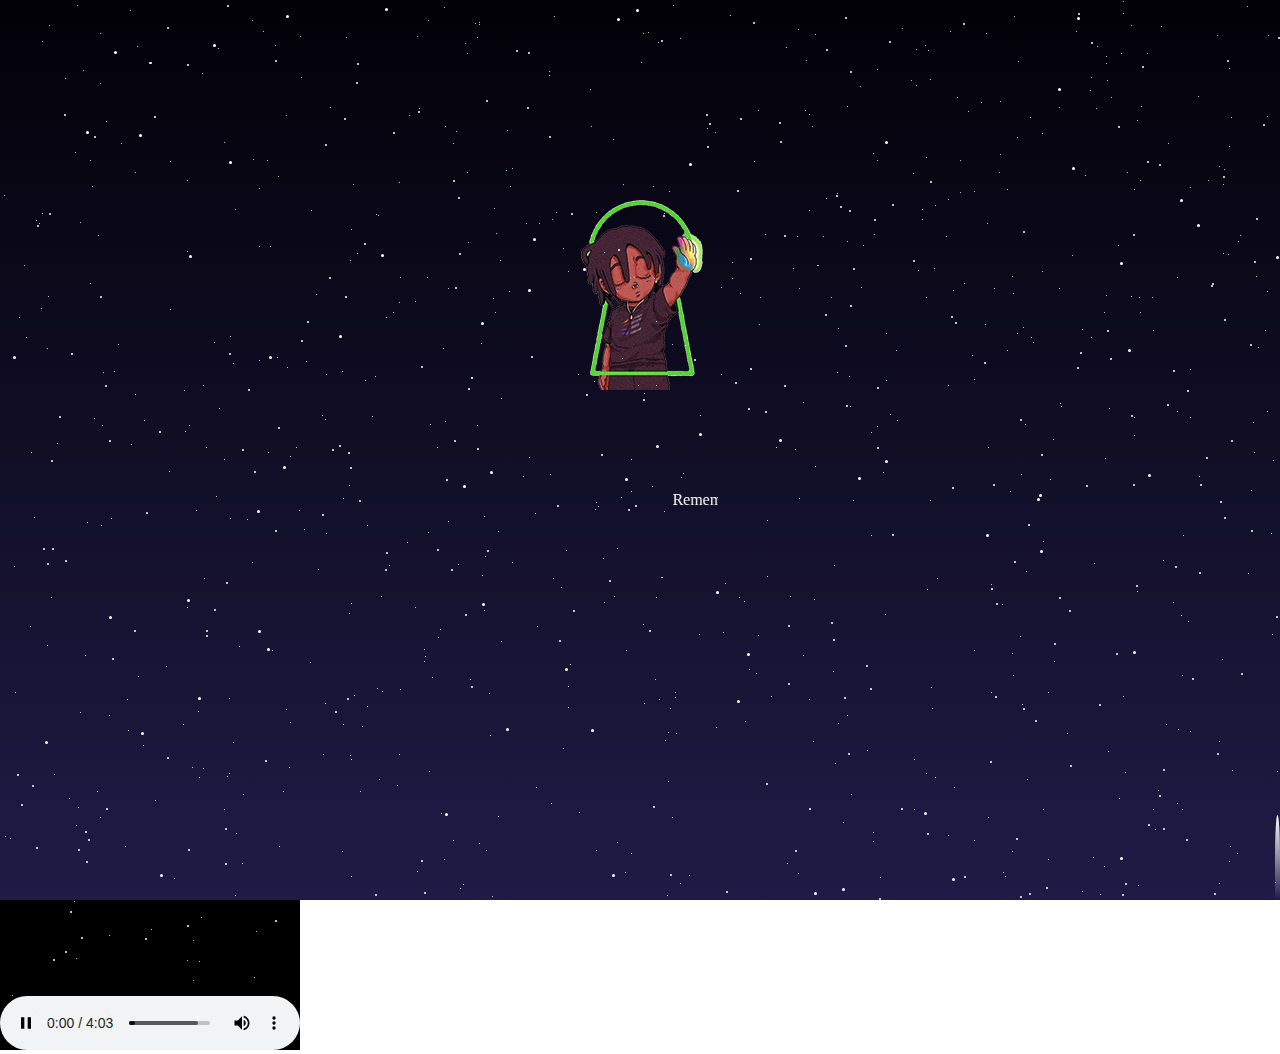
<file: index.html>
<!DOCTYPE html>
<html lang="en">
<head>
<meta charset="UTF-8">
<title>gang.sh</title>
<link href="files/style.css" rel="stylesheet">
<link rel="apple-touch-icon" sizes="180x180" href="/apple-touch-icon.png">
<link rel="icon" type="image/png" sizes="32x32" href="/favicon-32x32.png">
<link rel="icon" type="image/png" sizes="16x16" href="/favicon-16x16.png">
<link rel="manifest" href="/site.webmanifest">
<link rel="mask-icon" href="/safari-pinned-tab.svg" color="#5bbad5">
<meta name="apple-mobile-web-app-title" content="gang.sh">
<meta name="application-name" content="gang.sh">
<meta name="msapplication-TileColor" content="#00a300">
<meta name="theme-color" content="#ffffff">
</head>
<body translate="no">
<div class="container">
<div class="sky">
<div class="stars"></div>
 <div class="stars1"></div>
<div class="stars2"></div>
<div class="shooting-stars"></div>
</div>
<div class="center"> <div class="killFeed"> <img class="" src="files/Main.png" alt="Landing Image"> <div class="textMain"> <pre> <br><br><br><br> </pre> </div> </div> <div class="centerTxt"> <marquee class="centerTxt">Remember 2 Remember</marquee> <br> <br> </div> <br> <br><br><br><br><br><br><br><br> </div>
</div>

<embed src="files/sanguine_paradise_original.mp3" autostart="true" loop="true">
</body>
</html>
</file>
<file: files/style.css>
html {
  height: 100%;
}
html body {
  width: 100%;
  height: 100%;
  margin: 0;
      overflow:hidden;

}

.container {
  display: block;
  position: relative;
  width: 100%;
  height: 100%;
  background: linear-gradient(to bottom, #020107 0%, #201b46 100%);
}
.container .text {
  color: #FFF;
  position: absolute;
  top: 50%;
  right: 50%;
  margin: -10px -75px 0 0;
  font-size: 20px;
  font-family: sans-serif;
  font-weight: bold;
}

.stars {
  z-index: 10;
  width: 1px;
  height: 1px;
  border-radius: 50%;
  background: transparent;
  box-shadow: 2444px 43px #FFF , 2181px 775px #FFF , 807px 2405px #FFF , 1995px 2503px #FFF , 991px 584px #FFF , 1699px 2271px #FFF , 2108px 699px #FFF , 467px 172px #FFF , 1842px 856px #FFF , 1662px 1734px #FFF , 1766px 2013px #FFF , 1039px 1251px #FFF , 2366px 1470px #FFF , 39px 1786px #FFF , 1478px 1007px #FFF , 1467px 2120px #FFF , 1904px 555px #FFF , 1363px 2250px #FFF , 971px 2346px #FFF , 2179px 2054px #FFF , 1721px 1052px #FFF , 1723px 1470px #FFF , 1239px 1707px #FFF , 224px 142px #FFF , 689px 875px #FFF , 1396px 1759px #FFF , 399px 1896px #FFF , 1382px 856px #FFF , 955px 1702px #FFF , 641px 62px #FFF , 2534px 2494px #FFF , 1517px 1286px #FFF , 2127px 1183px #FFF , 2182px 1740px #FFF , 1417px 258px #FFF , 192px 1831px #FFF , 754px 161px #FFF , 76px 825px #FFF , 2352px 2197px #FFF , 259px 188px #FFF , 13px 2009px #FFF , 2122px 2400px #FFF , 1143px 1507px #FFF , 2503px 1156px #FFF , 1874px 2326px #FFF , 2334px 2242px #FFF , 380px 2286px #FFF , 1341px 1334px #FFF , 2397px 1076px #FFF , 296px 447px #FFF , 159px 2468px #FFF , 1655px 2513px #FFF , 2089px 165px #FFF , 128px 2209px #FFF , 2141px 1575px #FFF , 931px 1262px #FFF , 1398px 1248px #FFF , 2039px 143px #FFF , 2099px 168px #FFF , 873px 841px #FFF , 2236px 408px #FFF , 1958px 1506px #FFF , 1701px 606px #FFF , 537px 1591px #FFF , 2478px 958px #FFF , 1791px 1733px #FFF , 817px 265px #FFF , 81px 1141px #FFF , 1634px 1386px #FFF , 1512px 855px #FFF , 1293px 2371px #FFF , 366px 2339px #FFF , 1865px 971px #FFF , 314px 1596px #FFF , 1543px 1145px #FFF , 453px 1196px #FFF , 1953px 1039px #FFF , 354px 1445px #FFF , 1353px 351px #FFF , 696px 2356px #FFF , 1139px 297px #FFF , 1584px 1819px #FFF , 934px 268px #FFF , 803px 655px #FFF , 1168px 143px #FFF , 1946px 1701px #FFF , 39px 2103px #FFF , 798px 1708px #FFF , 317px 2455px #FFF , 1496px 2539px #FFF , 279px 1027px #FFF , 2045px 2539px #FFF , 626px 1639px #FFF , 5px 836px #FFF , 1742px 314px #FFF , 1742px 821px #FFF , 2557px 1597px #FFF , 544px 1252px #FFF , 385px 1043px #FFF , 2096px 1534px #FFF , 475px 23px #FFF , 2214px 2394px #FFF , 1175px 2156px #FFF , 2451px 2342px #FFF , 1960px 2006px #FFF , 311px 1278px #FFF , 733px 1303px #FFF , 795px 1001px #FFF , 573px 1401px #FFF , 1996px 65px #FFF , 2112px 203px #FFF , 2105px 2061px #FFF , 482px 575px #FFF , 2139px 1421px #FFF , 1480px 1956px #FFF , 51px 1235px #FFF , 404px 1104px #FFF , 928px 50px #FFF , 1644px 1922px #FFF , 448px 521px #FFF , 913px 173px #FFF , 34px 2318px #FFF , 2532px 893px #FFF , 700px 2546px #FFF , 224px 459px #FFF , 252px 1251px #FFF , 768px 1829px #FFF , 2084px 1633px #FFF , 284px 2534px #FFF , 1072px 255px #FFF , 1800px 1044px #FFF , 665px 1017px #FFF , 2092px 2503px #FFF , 1742px 481px #FFF , 1631px 580px #FFF , 827px 1958px #FFF , 2071px 130px #FFF , 628px 2512px #FFF , 1362px 730px #FFF , 1730px 2367px #FFF , 455px 1128px #FFF , 1636px 1554px #FFF , 598px 2546px #FFF , 773px 2400px #FFF , 111px 518px #FFF , 1697px 570px #FFF , 667px 2083px #FFF , 2272px 864px #FFF , 2093px 746px #FFF , 1497px 1592px #FFF , 2346px 667px #FFF , 1390px 191px #FFF , 408px 1350px #FFF , 1728px 1294px #FFF , 1459px 1338px #FFF , 761px 2392px #FFF , 614px 1235px #FFF , 1902px 280px #FFF , 131px 444px #FFF , 657px 1751px #FFF , 1208px 907px #FFF , 2254px 128px #FFF , 2538px 2394px #FFF , 567px 1338px #FFF , 1484px 216px #FFF , 2292px 867px #FFF , 905px 2198px #FFF , 1791px 1545px #FFF , 1826px 2529px #FFF , 574px 2433px #FFF , 9px 1572px #FFF , 2493px 2527px #FFF , 1308px 1116px #FFF , 444px 859px #FFF , 748px 922px #FFF , 1471px 2254px #FFF , 2391px 2027px #FFF , 1656px 387px #FFF , 1254px 1836px #FFF , 429px 771px #FFF , 587px 2083px #FFF , 1751px 1588px #FFF , 432px 1640px #FFF , 1971px 961px #FFF , 2167px 2276px #FFF , 1450px 1406px #FFF , 988px 1145px #FFF , 2219px 1112px #FFF , 440px 1217px #FFF , 805px 1700px #FFF , 183px 724px #FFF , 1617px 2155px #FFF , 1606px 2254px #FFF , 1338px 399px #FFF , 1139px 1235px #FFF , 116px 1018px #FFF , 2288px 2053px #FFF , 1977px 166px #FFF , 39px 1566px #FFF , 2100px 1197px #FFF , 953px 290px #FFF , 1362px 794px #FFF , 1162px 2554px #FFF , 1060px 403px #FFF , 1681px 308px #FFF , 1358px 1450px #FFF , 985px 324px #FFF , 1111px 941px #FFF , 1246px 2479px #FFF , 2212px 2392px #FFF , 959px 1994px #FFF , 1796px 865px #FFF , 1434px 220px #FFF , 1798px 2500px #FFF , 1322px 1515px #FFF , 1607px 642px #FFF , 1023px 1498px #FFF , 1328px 1190px #FFF , 1284px 2399px #FFF , 489px 693px #FFF , 799px 288px #FFF , 1196px 2190px #FFF , 1459px 2537px #FFF , 1155px 829px #FFF , 51px 2232px #FFF , 1119px 2113px #FFF , 154px 2266px #FFF , 1742px 2262px #FFF , 744px 2472px #FFF , 1490px 2303px #FFF , 1362px 1998px #FFF , 889px 2218px #FFF , 2530px 988px #FFF , 2301px 1530px #FFF , 1700px 1700px #FFF , 1982px 2413px #FFF , 856px 2457px #FFF , 2421px 2032px #FFF , 1598px 2359px #FFF , 2524px 290px #FFF , 1672px 144px #FFF , 2075px 2497px #FFF , 463px 884px #FFF , 352px 2066px #FFF , 1109px 1493px #FFF , 1902px 307px #FFF , 833px 671px #FFF , 440px 2462px #FFF , 130px 10px #FFF , 1441px 1472px #FFF , 1537px 1057px #FFF , 493px 298px #FFF , 2223px 2019px #FFF , 1888px 2244px #FFF , 432px 677px #FFF , 389px 565px #FFF , 1106px 2006px #FFF , 2495px 1484px #FFF , 1207px 1560px #FFF , 1430px 1210px #FFF , 2488px 2534px #FFF , 2407px 1356px #FFF , 560px 1806px #FFF , 2532px 2086px #FFF , 294px 2188px #FFF , 1003px 2294px #FFF , 1443px 1406px #FFF , 1954px 2389px #FFF , 1691px 858px #FFF , 1536px 2104px #FFF , 1708px 801px #FFF , 2052px 893px #FFF , 1465px 1580px #FFF , 372px 2244px #FFF , 1050px 479px #FFF , 1699px 1211px #FFF , 886px 380px #FFF , 1014px 16px #FFF , 877px 426px #FFF , 2265px 1959px #FFF , 815px 466px #FFF , 1296px 2411px #FFF , 2001px 410px #FFF , 1841px 405px #FFF , 833px 1963px #FFF , 547px 1668px #FFF , 1608px 2395px #FFF , 526px 223px #FFF , 1487px 1367px #FFF , 229px 773px #FFF , 668px 732px #FFF , 975px 1250px #FFF , 1190px 1422px #FFF , 2304px 565px #FFF , 1117px 1343px #FFF , 213px 1173px #FFF , 1142px 1451px #FFF , 2517px 2237px #FFF , 614px 334px #FFF , 1377px 39px #FFF , 1054px 2127px #FFF , 1273px 1150px #FFF , 189px 425px #FFF , 1070px 1749px #FFF , 111px 1326px #FFF , 826px 198px #FFF , 1217px 35px #FFF , 2296px 1802px #FFF , 1915px 481px #FFF , 1002px 604px #FFF , 1929px 2485px #FFF , 1012px 851px #FFF , 2361px 2265px #FFF , 182px 1242px #FFF , 2093px 525px #FFF , 1431px 1895px #FFF , 1791px 2059px #FFF , 1978px 2130px #FFF , 83px 2511px #FFF , 1238px 241px #FFF , 2531px 1036px #FFF , 425px 2228px #FFF , 2284px 2392px #FFF , 1722px 2228px #FFF , 2092px 454px #FFF , 727px 1569px #FFF , 526px 2221px #FFF , 2316px 420px #FFF , 430px 424px #FFF , 1593px 91px #FFF , 935px 205px #FFF , 378px 1226px #FFF , 370px 2532px #FFF , 77px 5px #FFF , 629px 1811px #FFF , 1031px 337px #FFF , 2054px 1820px #FFF , 2326px 233px #FFF , 2374px 367px #FFF , 2482px 2549px #FFF , 2127px 2181px #FFF , 1905px 2351px #FFF , 1435px 97px #FFF , 1176px 1897px #FFF , 1106px 56px #FFF , 1364px 1028px #FFF , 462px 2056px #FFF , 321px 934px #FFF , 2377px 2090px #FFF , 389px 1189px #FFF , 1710px 1974px #FFF , 2527px 1427px #FFF , 1335px 438px #FFF , 1601px 423px #FFF , 1339px 834px #FFF , 1930px 1212px #FFF , 1379px 583px #FFF , 1685px 1744px #FFF , 1802px 1172px #FFF , 261px 2488px #FFF , 1664px 1157px #FFF , 1813px 2256px #FFF , 2559px 1247px #FFF , 1968px 1840px #FFF , 41px 308px #FFF , 1514px 1320px #FFF , 1756px 2203px #FFF , 1444px 1366px #FFF , 1186px 1632px #FFF , 1447px 2419px #FFF , 931px 687px #FFF , 1018px 2541px #FFF , 86px 1809px #FFF , 2411px 946px #FFF , 437px 447px #FFF , 1222px 659px #FFF , 282px 2224px #FFF , 1889px 1302px #FFF , 15px 692px #FFF , 634px 1648px #FFF , 728px 2509px #FFF , 873px 1591px #FFF , 56px 1399px #FFF , 1048px 692px #FFF , 128px 1703px #FFF , 1784px 2026px #FFF , 1586px 1691px #FFF , 1111px 1792px #FFF , 1474px 1132px #FFF , 1912px 1650px #FFF , 1540px 838px #FFF , 1387px 1523px #FFF , 1219px 166px #FFF , 381px 596px #FFF , 1090px 90px #FFF , 236px 833px #FFF , 867px 750px #FFF , 1480px 2092px #FFF , 1247px 1845px #FFF , 2223px 67px #FFF , 1489px 1465px #FFF , 1871px 198px #FFF , 740px 2203px #FFF , 1118px 245px #FFF , 1818px 1254px #FFF , 1690px 1140px #FFF , 846px 1522px #FFF , 2490px 562px #FFF , 1771px 246px #FFF , 1274px 1852px #FFF , 2113px 695px #FFF , 832px 2432px #FFF , 2360px 2447px #FFF , 1336px 1580px #FFF , 1830px 384px #FFF , 1373px 1623px #FFF , 283px 791px #FFF , 1687px 1695px #FFF , 61px 1955px #FFF , 975px 2417px #FFF , 1127px 1530px #FFF , 308px 2556px #FFF , 492px 1597px #FFF , 790px 596px #FFF , 1329px 2089px #FFF , 1636px 2369px #FFF , 2286px 1418px #FFF , 1033px 342px #FFF , 1887px 1783px #FFF , 466px 1597px #FFF , 68px 1302px #FFF , 1753px 1968px #FFF , 767px 576px #FFF , 1234px 1148px #FFF , 1550px 843px #FFF , 831px 1411px #FFF , 57px 443px #FFF , 967px 2217px #FFF , 458px 1861px #FFF , 554px 1783px #FFF , 254px 977px #FFF , 1319px 470px #FFF , 56px 1534px #FFF , 1319px 1428px #FFF , 357px 1576px #FFF , 1030px 117px #FFF , 1642px 2369px #FFF , 2179px 1424px #FFF , 2086px 1459px #FFF , 1465px 1080px #FFF , 2090px 55px #FFF , 1580px 1370px #FFF , 918px 270px #FFF , 1992px 1317px #FFF , 1197px 912px #FFF , 10px 2550px #FFF , 1188px 621px #FFF , 2504px 2060px #FFF , 948px 835px #FFF , 2210px 1605px #FFF , 2157px 2290px #FFF , 306px 361px #FFF , 1181px 615px #FFF , 1129px 1159px #FFF , 2249px 1170px #FFF , 559px 920px #FFF , 566px 2214px #FFF , 1242px 1633px #FFF , 850px 2290px #FFF , 805px 110px #FFF , 1073px 2320px #FFF , 1663px 220px #FFF , 1909px 132px #FFF , 443px 348px #FFF , 570px 664px #FFF , 1425px 872px #FFF , 203px 768px #FFF , 1942px 278px #FFF , 2299px 2485px #FFF , 857px 1146px #FFF , 1011px 1412px #FFF , 1104px 866px #FFF , 569px 1601px #FFF , 362px 726px #FFF , 1273px 905px #FFF , 2071px 962px #FFF , 2215px 2148px #FFF , 1840px 462px #FFF , 551px 988px #FFF , 2300px 506px #FFF , 2149px 736px #FFF , 2348px 987px #FFF , 1852px 850px #FFF , 415px 607px #FFF , 883px 472px #FFF , 2014px 1780px #FFF , 1185px 1597px #FFF , 309px 1152px #FFF , 2348px 870px #FFF , 818px 1730px #FFF , 1664px 2380px #FFF , 40px 1067px #FFF , 1137px 120px #FFF , 953px 1659px #FFF , 2289px 610px #FFF , 996px 2494px #FFF , 781px 2041px #FFF , 1227px 2382px #FFF , 1418px 864px #FFF , 2421px 1296px #FFF , 2477px 313px #FFF , 551px 2280px #FFF , 654px 2378px #FFF , 89px 1811px #FFF , 864px 1320px #FFF , 815px 1839px #FFF , 2040px 1337px #FFF , 259px 360px #FFF , 109px 1071px #FFF , 1702px 1980px #FFF , 1950px 1675px #FFF , 2378px 516px #FFF , 706px 1670px #FFF , 835px 2198px #FFF , 782px 1554px #FFF , 1167px 1768px #FFF , 207px 2406px #FFF , 1005px 876px #FFF , 2021px 2543px #FFF , 30px 626px #FFF , 2339px 1488px #FFF , 672px 344px #FFF , 1938px 1632px #FFF , 169px 471px #FFF , 974px 379px #FFF , 481px 343px #FFF , 549px 75px #FFF , 2449px 1086px #FFF , 1328px 1700px #FFF , 1194px 2064px #FFF , 633px 1535px #FFF , 286px 1667px #FFF , 2145px 778px #FFF , 873px 832px #FFF , 2305px 1317px #FFF , 188px 1619px #FFF , 924px 943px #FFF , 894px 1129px #FFF , 2395px 122px #FFF , 413px 2428px #FFF , 1150px 1989px #FFF , 2360px 1290px #FFF , 2404px 909px #FFF , 1982px 2550px #FFF , 160px 1601px #FFF , 1635px 921px #FFF , 1007px 189px #FFF , 243px 2021px #FFF , 23px 1059px #FFF , 1485px 2249px #FFF , 216px 496px #FFF , 2422px 2128px #FFF , 1085px 175px #FFF , 2446px 1948px #FFF , 207px 1246px #FFF , 978px 962px #FFF , 2415px 953px #FFF , 2274px 1458px #FFF , 721px 1301px #FFF , 610px 987px #FFF , 2156px 2302px #FFF , 367px 1781px #FFF , 1693px 2367px #FFF , 237px 2399px #FFF , 926px 773px #FFF , 2264px 2134px #FFF , 1719px 1698px #FFF , 1416px 918px #FFF , 834px 1626px #FFF , 327px 2084px #FFF , 2142px 2016px #FFF , 1951px 1280px #FFF , 1155px 1748px #FFF , 2327px 1453px #FFF , 2393px 2085px #FFF , 2043px 1173px #FFF , 1247px 6px #FFF , 1333px 1055px #FFF , 2200px 1259px #FFF , 758px 635px #FFF , 331px 2084px #FFF , 272px 650px #FFF , 1600px 1509px #FFF , 2248px 856px #FFF , 2537px 743px #FFF , 933px 978px #FFF , 1456px 1895px #FFF , 47px 348px #FFF , 2018px 1133px #FFF , 1389px 1618px #FFF , 2321px 448px #FFF , 815px 34px #FFF , 1694px 2201px #FFF , 1003px 872px #FFF , 1749px 148px #FFF , 530px 2294px #FFF , 730px 15px #FFF , 2260px 560px #FFF , 600px 1918px #FFF , 2296px 7px #FFF , 1041px 2452px #FFF , 1941px 1851px #FFF , 2432px 1509px #FFF , 624px 1462px #FFF , 235px 2133px #FFF , 1567px 558px #FFF , 386px 317px #FFF , 1573px 1844px #FFF , 286px 1847px #FFF , 1232px 770px #FFF , 569px 1184px #FFF , 512px 168px #FFF , 253px 1410px #FFF , 424px 649px #FFF , 1141px 2287px #FFF , 884px 1743px #FFF , 738px 982px #FFF , 1991px 1453px #FFF , 135px 172px #FFF , 664px 2335px #FFF , 1108px 751px #FFF , 2285px 2282px #FFF , 1813px 527px #FFF , 648px 32px #FFF , 482px 1806px #FFF , 83px 1872px #FFF , 2258px 1883px #FFF , 2036px 132px #FFF , 158px 2010px #FFF , 326px 533px #FFF , 1102px 2200px #FFF , 2493px 2024px #FFF , 1947px 649px #FFF , 1975px 1643px #FFF , 293px 2551px #FFF , 1790px 1649px #FFF , 1954px 1635px #FFF , 2552px 660px #FFF , 1531px 794px #FFF , 2227px 559px #FFF , 1830px 2091px #FFF , 394px 2253px #FFF , 1053px 439px #FFF , 1610px 100px #FFF , 253px 159px #FFF , 2012px 701px #FFF , 399px 2147px #FFF , 1716px 594px #FFF , 2117px 131px #FFF , 1387px 1936px #FFF , 199px 777px #FFF , 2028px 825px #FFF , 596px 502px #FFF , 1426px 647px #FFF , 2196px 659px #FFF , 412px 1091px #FFF , 1605px 2484px #FFF , 806px 60px #FFF , 219px 408px #FFF , 998px 2559px #FFF , 330px 2535px #FFF , 166px 2012px #FFF , 780px 996px #FFF , 2254px 2380px #FFF , 410px 920px #FFF , 591px 126px #FFF , 2483px 1151px #FFF , 812px 1259px #FFF , 2209px 350px #FFF , 1080px 1326px #FFF , 2254px 1609px #FFF , 100px 1174px #FFF , 2211px 768px #FFF , 1169px 2070px #FFF , 145px 1535px #FFF , 2223px 1753px #FFF , 66px 2103px #FFF , 1627px 656px #FFF , 1262px 1447px #FFF , 551px 803px #FFF , 758px 2092px #FFF , 1720px 2245px #FFF , 1397px 1514px #FFF , 2191px 861px #FFF , 1815px 1356px #FFF , 1898px 1780px #FFF , 96px 1605px #FFF , 1540px 1874px #FFF , 184px 390px #FFF , 2451px 1471px #FFF , 1461px 2272px #FFF , 557px 1688px #FFF , 128px 730px #FFF , 2215px 1264px #FFF , 1340px 1625px #FFF , 1376px 427px #FFF , 326px 374px #FFF , 2545px 1212px #FFF , 700px 1132px #FFF , 423px 1360px #FFF , 319px 1496px #FFF , 990px 1556px #FFF , 1936px 25px #FFF , 1960px 1560px #FFF , 568px 1331px #FFF , 2084px 1654px #FFF , 1231px 117px #FFF , 1423px 1156px #FFF , 1871px 348px #FFF , 2368px 545px #FFF , 1698px 533px #FFF , 2133px 264px #FFF , 1376px 161px #FFF , 397px 2142px #FFF , 905px 2111px #FFF , 739px 597px #FFF , 2065px 847px #FFF , 644px 1593px #FFF , 2203px 1413px #FFF , 1091px 1583px #FFF , 911px 80px #FFF , 288px 1038px #FFF , 1411px 917px #FFF , 1683px 551px #FFF , 963px 1572px #FFF , 1939px 70px #FFF , 1327px 216px #FFF , 72px 2073px #FFF , 2219px 2155px #FFF , 579px 812px #FFF , 1424px 2404px #FFF , 2478px 2344px #FFF , 1741px 2153px #FFF , 1591px 826px #FFF , 2391px 498px #FFF , 1090px 1845px #FFF , 2268px 1178px #FFF , 1396px 244px #FFF , 994px 288px #FFF , 308px 1666px #FFF , 1323px 1240px #FFF , 2106px 961px #FFF , 1338px 1538px #FFF , 336px 1438px #FFF , 1473px 1564px #FFF , 2180px 1106px #FFF , 1240px 235px #FFF , 1329px 2365px #FFF , 1686px 1676px #FFF , 54px 1792px #FFF , 600px 1211px #FFF , 1100px 894px #FFF , 968px 111px #FFF , 1619px 2430px #FFF , 258px 2430px #FFF , 580px 1890px #FFF , 1523px 2397px #FFF , 604px 602px #FFF , 2010px 2280px #FFF , 1532px 1865px #FFF , 1430px 920px #FFF , 429px 1975px #FFF , 685px 1844px #FFF , 1819px 2249px #FFF , 1899px 1543px #FFF , 2090px 847px #FFF , 293px 1278px #FFF , 914px 759px #FFF , 1340px 2061px #FFF , 2377px 2530px #FFF , 1105px 458px #FFF , 1086px 2273px #FFF , 717px 1100px #FFF , 1829px 1582px #FFF , 1999px 296px #FFF , 913px 1821px #FFF , 756px 1886px #FFF , 2397px 234px #FFF , 670px 708px #FFF , 12px 2258px #FFF , 1449px 281px #FFF , 1045px 2060px #FFF , 1152px 297px #FFF , 674px 1797px #FFF , 2115px 1439px #FFF , 444px 7px #FFF , 2543px 2118px #FFF , 589px 2012px #FFF , 2553px 1399px #FFF , 53px 2499px #FFF , 1890px 1800px #FFF , 258px 1660px #FFF , 465px 1521px #FFF , 2269px 598px #FFF , 801px 1737px #FFF , 376px 214px #FFF , 1378px 1519px #FFF , 2294px 1541px #FFF , 1833px 2430px #FFF , 1820px 1166px #FFF , 498px 531px #FFF , 902px 28px #FFF , 2107px 96px #FFF , 2141px 1963px #FFF , 1714px 911px #FFF , 627px 2493px #FFF , 1632px 1685px #FFF , 2542px 1522px #FFF , 1519px 1091px #FFF , 2520px 2124px #FFF , 550px 474px #FFF , 2529px 2169px #FFF , 405px 966px #FFF , 1909px 567px #FFF , 2496px 1251px #FFF , 2085px 1509px #FFF , 2023px 2503px #FFF , 2355px 1419px #FFF , 495px 2098px #FFF , 2176px 1824px #FFF , 2551px 1814px #FFF , 2155px 1101px #FFF , 2051px 2553px #FFF , 2356px 2015px #FFF , 315px 1436px #FFF , 1656px 441px #FFF , 356px 1809px #FFF , 2446px 107px #FFF , 962px 1989px #FFF , 2470px 577px #FFF , 1697px 1221px #FFF , 1512px 593px #FFF , 883px 1030px #FFF , 286px 709px #FFF , 2166px 1852px #FFF , 1475px 558px #FFF , 318px 569px #FFF , 1780px 1848px #FFF , 1398px 1464px #FFF , 1493px 1708px #FFF , 1286px 2517px #FFF , 2504px 53px #FFF , 25px 1250px #FFF , 1035px 2366px #FFF , 1709px 1538px #FFF , 487px 1181px #FFF , 2495px 835px #FFF , 675px 697px #FFF , 544px 1221px #FFF , 392px 2504px #FFF , 1327px 564px #FFF , 2013px 1287px #FFF , 568px 686px #FFF , 351px 876px #FFF , 565px 2141px #FFF , 668px 311px #FFF , 1955px 2000px #FFF , 2240px 1387px #FFF , 1520px 1238px #FFF , 1777px 1854px #FFF , 509px 2089px #FFF , 2019px 695px #FFF , 367px 706px #FFF , 890px 1776px #FFF , 1437px 2404px #FFF , 2105px 2055px #FFF , 1872px 1806px #FFF , 1317px 453px #FFF , 1400px 1189px #FFF , 1015px 959px #FFF , 1372px 2534px #FFF , 2003px 2336px #FFF , 2320px 1705px #FFF , 378px 215px #FFF , 914px 809px #FFF , 2157px 527px #FFF , 1224px 1656px #FFF , 2368px 1249px #FFF , 1991px 265px #FFF , 1891px 2249px #FFF , 732px 278px #FFF , 2489px 122px #FFF , 1418px 2456px #FFF , 24px 2535px #FFF , 793px 2167px #FFF , 1253px 422px #FFF , 164px 2075px #FFF , 767px 520px #FFF , 1188px 2264px #FFF , 1616px 201px #FFF , 1481px 2378px #FFF , 1482px 1229px #FFF , 136px 1914px #FFF , 506px 170px #FFF , 346px 37px #FFF , 2140px 1988px #FFF , 748px 2030px #FFF , 113px 1848px #FFF , 2257px 383px #FFF , 596px 850px #FFF , 2270px 1973px #FFF , 2553px 2553px #FFF , 2201px 99px #FFF , 277px 1620px #FFF , 2006px 395px #FFF , 1644px 1212px #FFF , 2399px 152px #FFF , 2274px 1901px #FFF , 460px 888px #FFF , 1403px 1054px #FFF , 2024px 1486px #FFF , 2276px 517px #FFF , 2004px 664px #FFF , 2533px 2177px #FFF , 2328px 1699px #FFF , 446px 1656px #FFF , 136px 1967px #FFF , 163px 2324px #FFF , 1617px 1375px #FFF , 198px 711px #FFF , 1592px 817px #FFF , 1428px 382px #FFF , 1513px 2062px #FFF , 1811px 1201px #FFF , 1549px 1024px #FFF , 2426px 1695px #FFF , 847px 106px #FFF , 242px 1298px #FFF , 2491px 381px #FFF , 268px 452px #FFF , 1903px 1700px #FFF , 813px 741px #FFF , 2315px 887px #FFF , 847px 241px #FFF , 1468px 1023px #FFF , 1861px 701px #FFF , 1166px 1558px #FFF , 375px 376px #FFF , 255px 1620px #FFF , 2185px 1738px #FFF , 277px 1503px #FFF , 1218px 2444px #FFF , 1906px 1335px #FFF , 2130px 1854px #FFF , 224px 809px #FFF , 2173px 945px #FFF , 2337px 1050px #FFF , 235px 209px #FFF , 84px 2385px #FFF , 636px 1212px #FFF , 2046px 143px #FFF , 1131px 296px #FFF , 2438px 1122px #FFF , 2180px 1437px #FFF , 2469px 428px #FFF , 2044px 1648px #FFF , 611px 2533px #FFF , 1143px 2141px #FFF , 2334px 159px #FFF , 2102px 1917px #FFF , 2436px 1683px #FFF , 2329px 494px #FFF , 2005px 895px #FFF , 1174px 2413px #FFF , 1362px 1472px #FFF , 777px 2417px #FFF , 1687px 357px #FFF , 1615px 2182px #FFF , 1091px 77px #FFF , 1715px 615px #FFF , 424px 2165px #FFF , 351px 603px #FFF , 433px 1195px #FFF , 2228px 596px #FFF , 1480px 1687px #FFF , 14px 566px #FFF , 262px 1231px #FFF , 1254px 2401px #FFF , 1026px 1457px #FFF , 1859px 1570px #FFF , 732px 262px #FFF , 535px 513px #FFF , 1926px 1483px #FFF , 721px 2007px #FFF , 1277px 771px #FFF , 766px 2392px #FFF , 1163px 560px #FFF , 1061px 406px #FFF , 903px 1111px #FFF , 1957px 556px #FFF , 1462px 693px #FFF , 1229px 861px #FFF , 1099px 2176px #FFF , 594px 381px #FFF , 847px 715px #FFF , 1172px 1266px #FFF , 628px 1948px #FFF , 790px 2304px #FFF , 1205px 1450px #FFF , 1029px 1027px #FFF , 896px 350px #FFF , 291px 1777px #FFF , 1944px 2113px #FFF , 1085px 1963px #FFF , 1670px 1579px #FFF , 2083px 2430px #FFF , 442px 2008px #FFF , 1767px 1657px #FFF , 1937px 1016px #FFF , 2270px 876px #FFF , 1526px 1592px #FFF , 2354px 1164px #FFF , 1177px 803px #FFF , 2499px 1256px #FFF , 1574px 916px #FFF , 1556px 1148px #FFF , 525px 1465px #FFF , 943px 2419px #FFF , 1971px 565px #FFF , 2046px 1469px #FFF , 214px 342px #FFF , 630px 1474px #FFF , 1910px 1052px #FFF , 378px 2038px #FFF , 2549px 1720px #FFF , 1436px 1524px #FFF , 479px 1587px #FFF , 1291px 576px #FFF , 1222px 979px #FFF , 1012px 653px #FFF , 2187px 826px #FFF , 830px 2273px #FFF , 744px 601px #FFF , 1439px 1795px #FFF , 1987px 1369px #FFF , 1540px 312px #FFF , 1402px 164px #FFF , 388px 2268px #FFF , 1212px 2040px #FFF , 2349px 89px #FFF , 806px 1317px #FFF , 1801px 2235px #FFF , 440px 1245px #FFF , 2199px 1892px #FFF , 28px 1506px #FFF , 590px 89px #FFF , 1112px 1717px #FFF , 1063px 1149px #FFF , 1741px 338px #FFF , 2382px 449px #FFF , 809px 114px #FFF , 2471px 1027px #FFF , 1191px 2175px #FFF , 233px 363px #FFF , 1134px 1967px #FFF , 466px 2434px #FFF , 2045px 759px #FFF , 427px 1384px #FFF , 1427px 228px #FFF , 51px 597px #FFF , 366px 2271px #FFF , 1984px 1412px #FFF , 1735px 1201px #FFF , 987px 223px #FFF , 2488px 426px #FFF , 1753px 997px #FFF , 1020px 636px #FFF , 80px 712px #FFF , 755px 1421px #FFF , 1360px 2558px #FFF , 1902px 136px #FFF , 554px 16px #FFF , 672px 817px #FFF , 501px 398px #FFF , 1745px 1488px #FFF , 652px 1370px #FFF , 581px 1885px #FFF , 1498px 1341px #FFF , 1251px 490px #FFF , 713px 1852px #FFF , 944px 1958px #FFF , 2059px 339px #FFF , 1724px 2399px #FFF , 477px 425px #FFF , 494px 2327px #FFF , 234px 1676px #FFF , 1123px 696px #FFF , 2406px 2038px #FFF , 837px 372px #FFF , 466px 1611px #FFF , 837px 2029px #FFF , 1911px 2013px #FFF , 871px 2389px #FFF , 613px 139px #FFF , 496px 2160px #FFF , 289px 767px #FFF , 1103px 1020px #FFF , 1324px 1638px #FFF , 151px 929px #FFF , 700px 415px #FFF , 1436px 278px #FFF , 1805px 1474px #FFF , 691px 2424px #FFF , 1159px 1677px #FFF , 2449px 806px #FFF , 838px 1158px #FFF , 97px 791px #FFF , 2356px 1120px #FFF , 1656px 2238px #FFF , 80px 222px #FFF , 1140px 312px #FFF , 1392px 1003px #FFF , 343px 498px #FFF , 673px 5px #FFF , 1450px 308px #FFF , 657px 1762px #FFF , 849px 1616px #FFF , 1735px 1487px #FFF , 1614px 1477px #FFF , 957px 97px #FFF , 90px 160px #FFF , 1243px 2070px #FFF , 941px 2545px #FFF , 1258px 347px #FFF , 1023px 2000px #FFF , 177px 1872px #FFF , 658px 42px #FFF , 2380px 293px #FFF , 145px 2199px #FFF , 230px 336px #FFF , 1802px 1136px #FFF , 556px 212px #FFF , 1190px 187px #FFF , 103px 2074px #FFF , 1151px 1748px #FFF , 1546px 1927px #FFF , 1773px 2094px #FFF , 222px 1547px #FFF , 130px 1703px #FFF , 500px 260px #FFF , 2331px 703px #FFF , 1870px 1703px #FFF , 133px 2362px #FFF , 937px 578px #FFF , 585px 1589px #FFF , 80px 1471px #FFF , 1173px 602px #FFF , 1439px 1875px #FFF , 456px 131px #FFF , 1212px 1034px #FFF , 914px 1502px #FFF , 278px 1449px #FFF , 832px 2481px #FFF , 154px 1438px #FFF , 981px 102px #FFF , 70px 1055px #FFF , 1881px 1150px #FFF , 2211px 2400px #FFF , 1184px 1295px #FFF , 528px 2015px #FFF , 1664px 143px #FFF , 1575px 419px #FFF , 24px 1421px #FFF , 1006px 2180px #FFF , 1643px 519px #FFF , 1787px 764px #FFF , 121px 1608px #FFF , 2286px 1384px #FFF , 1314px 1174px #FFF , 1744px 1556px #FFF , 792px 1214px #FFF , 1955px 495px #FFF , 1659px 1254px #FFF , 809px 699px #FFF , 497px 2507px #FFF , 1396px 2009px #FFF , 409px 115px #FFF , 448px 288px #FFF , 453px 2214px #FFF , 8px 2081px #FFF , 2517px 2487px #FFF , 141px 1847px #FFF , 285px 1051px #FFF , 1355px 1009px #FFF , 1862px 170px #FFF , 447px 1466px #FFF , 1123px 13px #FFF , 2055px 157px #FFF , 2478px 649px #FFF , 1482px 2287px #FFF , 2042px 546px #FFF , 381px 1421px #FFF , 1082px 329px #FFF , 2430px 104px #FFF , 988px 2476px #FFF , 1097px 2243px #FFF , 622px 1657px #FFF , 873px 153px #FFF , 927px 589px #FFF , 174px 878px #FFF , 1626px 2464px #FFF , 655px 679px #FFF , 117px 1266px #FFF , 98px 235px #FFF , 2077px 700px #FFF , 2504px 436px #FFF , 1645px 1047px #FFF , 2337px 1740px #FFF , 661px 577px #FFF , 2269px 1874px #FFF , 2218px 493px #FFF , 915px 2368px #FFF , 51px 1331px #FFF , 527px 949px #FFF , 365px 380px #FFF , 604px 2468px #FFF , 1229px 2047px #FFF , 1591px 860px #FFF , 667px 895px #FFF , 1378px 1888px #FFF , 1708px 2100px #FFF , 2327px 1033px #FFF , 428px 20px #FFF , 1824px 320px #FFF , 878px 2231px #FFF , 76px 958px #FFF , 1518px 2381px #FFF , 787px 970px #FFF , 1753px 758px #FFF , 114px 371px #FFF , 2032px 1139px #FFF , 1085px 1686px #FFF , 810px 2159px #FFF , 1954px 239px #FFF , 1159px 2142px #FFF , 863px 1462px #FFF , 456px 1316px #FFF , 2052px 1191px #FFF , 2330px 2490px #FFF , 2556px 1036px #FFF , 1247px 2397px #FFF , 2162px 1427px #FFF , 627px 2238px #FFF , 849px 376px #FFF , 1401px 1045px #FFF , 1773px 1331px #FFF , 1429px 379px #FFF , 2342px 1165px #FFF , 2013px 1638px #FFF , 372px 416px #FFF , 2053px 1463px #FFF , 1277px 1773px #FFF , 1358px 457px #FFF , 698px 1406px #FFF , 680px 38px #FFF , 2118px 505px #FFF , 134px 1973px #FFF , 1893px 1548px #FFF , 2334px 894px #FFF , 1753px 2509px #FFF , 2416px 1490px #FFF , 1882px 1137px #FFF , 2430px 466px #FFF , 1300px 391px #FFF , 99px 1894px #FFF , 1012px 2170px #FFF , 274px 2541px #FFF , 2282px 2558px #FFF , 548px 1517px #FFF , 1420px 1716px #FFF , 415px 2545px #FFF , 2422px 1818px #FFF , 491px 2211px #FFF , 2230px 855px #FFF , 1922px 973px #FFF , 2133px 1605px #FFF , 1831px 2190px #FFF , 2406px 1279px #FFF , 2010px 2110px #FFF , 1222px 1201px #FFF , 29px 2129px #FFF , 645px 2036px #FFF , 2094px 1009px #FFF , 2454px 304px #FFF , 490px 735px #FFF , 441px 813px #FFF , 379px 779px #FFF , 497px 2401px #FFF , 431px 2317px #FFF , 1932px 1857px #FFF , 2137px 2499px #FFF , 30px 2508px #FFF , 1534px 2114px #FFF , 2478px 1192px #FFF , 861px 287px #FFF , 1994px 1738px #FFF , 948px 199px #FFF , 371px 1130px #FFF , 2094px 1552px #FFF , 464px 1427px #FFF , 286px 115px #FFF , 740px 2509px #FFF , 239px 1570px #FFF , 1935px 145px #FFF , 691px 1611px #FFF , 1771px 1680px #FFF , 441px 2377px #FFF , 201px 917px #FFF , 2194px 2465px #FFF , 445px 126px #FFF , 1877px 63px #FFF , 1697px 2010px #FFF , 534px 987px #FFF , 351px 759px #FFF , 834px 1963px #FFF , 1531px 759px #FFF , 2148px 1562px #FFF , 2090px 2038px #FFF , 466px 1886px #FFF , 424px 1675px #FFF , 1795px 480px #FFF , 1848px 1633px #FFF , 1763px 714px #FFF , 1689px 201px #FFF , 96px 2158px #FFF , 723px 632px #FFF , 1928px 2361px #FFF , 366px 1018px #FFF , 1478px 649px #FFF , 2169px 1652px #FFF , 1727px 1046px #FFF , 1531px 2311px #FFF , 2273px 282px #FFF , 235px 895px #FFF , 802px 1721px #FFF , 168px 1675px #FFF , 877px 160px #FFF , 707px 128px #FFF , 2336px 755px #FFF , 1859px 2440px #FFF , 1850px 222px #FFF , 1354px 1326px #FFF , 122px 2071px #FFF , 834px 565px #FFF , 1285px 1337px #FFF , 310px 662px #FFF , 968px 1261px #FFF , 1746px 2420px #FFF , 1328px 2172px #FFF , 2463px 2352px #FFF , 2158px 554px #FFF , 2158px 1149px #FFF , 125px 1975px #FFF , 662px 961px #FFF , 2366px 1879px #FFF , 2250px 2108px #FFF , 1510px 1420px #FFF , 1403px 577px #FFF , 2334px 865px #FFF , 1633px 1734px #FFF , 2047px 1896px #FFF , 1664px 665px #FFF , 1571px 569px #FFF , 779px 1863px #FFF , 664px 511px #FFF , 1657px 2125px #FFF , 109px 715px #FFF , 1042px 133px #FFF , 1547px 847px #FFF , 2417px 2542px #FFF , 653px 2165px #FFF , 106px 121px #FFF , 148px 1151px #FFF , 1116px 1409px #FFF , 949px 1333px #FFF , 565px 1333px #FFF , 629px 2044px #FFF , 831px 297px #FFF , 143px 745px #FFF , 1288px 1888px #FFF , 191px 1645px #FFF , 453px 143px #FFF , 193px 940px #FFF , 1739px 2453px #FFF , 1838px 511px #FFF , 263px 31px #FFF , 212px 2229px #FFF , 2521px 2049px #FFF , 2394px 1252px #FFF , 1961px 2486px #FFF , 578px 1410px #FFF , 1821px 1113px #FFF , 1291px 1278px #FFF , 2332px 33px #FFF , 1245px 1757px #FFF , 760px 297px #FFF , 2004px 1553px #FFF , 1220px 931px #FFF , 786px 47px #FFF , 2131px 803px #FFF , 758px 110px #FFF , 1662px 1068px #FFF , 387px 1196px #FFF , 2502px 1086px #FFF , 1622px 1168px #FFF , 1766px 1764px #FFF , 1682px 2556px #FFF , 400px 1115px #FFF , 1076px 2457px #FFF , 1589px 1784px #FFF , 596px 212px #FFF , 1093px 857px #FFF , 501px 641px #FFF , 2414px 2547px #FFF , 656px 597px #FFF , 325px 2193px #FFF , 676px 733px #FFF , 454px 1887px #FFF , 631px 491px #FFF , 1950px 872px #FFF , 2446px 563px #FFF , 323px 1641px #FFF , 1967px 1133px #FFF , 316px 294px #FFF , 2311px 1047px #FFF , 959px 1627px #FFF , 1113px 2469px #FFF , 360px 1295px #FFF , 723px 1034px #FFF , 2060px 1600px #FFF , 893px 958px #FFF , 30px 1954px #FFF , 523px 1414px #FFF , 2221px 1983px #FFF , 478px 1275px #FFF , 2465px 302px #FFF , 1053px 1108px #FFF , 1896px 1785px #FFF , 2056px 1064px #FFF , 838px 723px #FFF , 1322px 1242px #FFF , 2120px 945px #FFF , 1665px 1411px #FFF , 2442px 2150px #FFF , 2228px 2049px #FFF , 1396px 2119px #FFF , 1566px 2400px #FFF , 1986px 60px #FFF , 2522px 1607px #FFF , 498px 1548px #FFF , 137px 1864px #FFF , 304px 529px #FFF , 1673px 2020px #FFF , 2082px 2266px #FFF , 2167px 1748px #FFF , 1617px 2398px #FFF , 1967px 602px #FFF , 2163px 1374px #FFF , 776px 1658px #FFF , 1580px 2485px #FFF , 2289px 1145px #FFF , 2300px 100px #FFF , 1864px 199px #FFF , 1602px 2559px #FFF , 164px 1391px #FFF , 52px 2528px #FFF , 1762px 2023px #FFF , 2056px 531px #FFF , 1676px 820px #FFF , 1061px 1604px #FFF , 553px 578px #FFF , 1301px 681px #FFF , 634px 930px #FFF , 177px 2191px #FFF , 2507px 1332px #FFF , 1012px 2542px #FFF , 1019px 1975px #FFF , 1124px 1373px #FFF , 2364px 1826px #FFF , 1595px 756px #FFF , 472px 1240px #FFF , 1498px 884px #FFF , 821px 1848px #FFF , 2326px 144px #FFF , 961px 2177px #FFF , 1698px 1684px #FFF , 759px 324px #FFF , 549px 1658px #FFF , 1262px 2110px #FFF , 1862px 1348px #FFF , 1746px 1487px #FFF , 1658px 1760px #FFF , 1952px 637px #FFF , 1641px 241px #FFF , 400px 1258px #FFF , 666px 1401px #FFF , 135px 1620px #FFF , 2088px 818px #FFF , 1613px 429px #FFF , 2021px 1784px #FFF , 2444px 1068px #FFF , 582px 1303px #FFF , 2483px 647px #FFF , 821px 2245px #FFF , 2115px 2443px #FFF , 75px 152px #FFF , 1271px 533px #FFF , 79px 2114px #FFF , 721px 2047px #FFF , 709px 2326px #FFF , 189px 2372px #FFF , 1560px 1309px #FFF , 225px 1233px #FFF , 2372px 2451px #FFF , 1455px 1003px #FFF , 1735px 574px #FFF , 83px 70px #FFF , 1496px 1782px #FFF , 1396px 401px #FFF , 2443px 1944px #FFF , 1412px 1959px #FFF , 1345px 444px #FFF , 1293px 481px #FFF , 752px 1883px #FFF , 1260px 2254px #FFF , 1888px 2558px #FFF , 699px 1589px #FFF , 1720px 2154px #FFF , 266px 1713px #FFF , 446px 2510px #FFF , 1740px 418px #FFF , 2448px 945px #FFF , 1043px 809px #FFF , 2527px 1212px #FFF , 1226px 2521px #FFF , 2417px 1932px #FFF , 1352px 2512px #FFF , 724px 1107px #FFF , 1767px 77px #FFF , 1921px 2458px #FFF , 1177px 411px #FFF , 1594px 2161px #FFF , 330px 107px #FFF , 2405px 659px #FFF , 18px 2010px #FFF , 2276px 101px #FFF , 615px 1676px #FFF , 2237px 1157px #FFF , 2512px 2424px #FFF , 1842px 930px #FFF , 331px 1652px #FFF , 978px 2100px #FFF , 257px 1677px #FFF , 649px 2423px #FFF , 1231px 1650px #FFF , 144px 1374px #FFF , 4px 195px #FFF , 1137px 591px #FFF , 854px 1244px #FFF , 605px 1394px #FFF , 808px 1422px #FFF , 1000px 101px #FFF , 1776px 1029px #FFF , 1051px 2051px #FFF , 1071px 1923px #FFF , 1459px 731px #FFF , 1682px 1771px #FFF , 1954px 1258px #FFF , 383px 1887px #FFF , 1758px 1513px #FFF , 1300px 641px #FFF , 925px 2116px #FFF , 145px 2306px #FFF , 2477px 928px #FFF , 519px 2274px #FFF , 1999px 1598px #FFF , 530px 2214px #FFF , 1228px 254px #FFF , 2341px 1747px #FFF , 2261px 431px #FFF , 1873px 319px #FFF , 2097px 394px #FFF , 988px 817px #FFF , 2110px 59px #FFF , 1140px 1911px #FFF , 1141px 1234px #FFF , 2001px 2194px #FFF , 2356px 2495px #FFF , 512px 562px #FFF , 2351px 1372px #FFF , 1486px 915px #FFF , 884px 2209px #FFF , 2163px 1182px #FFF , 1224px 169px #FFF , 304px 1636px #FFF , 417px 871px #FFF , 1123px 1px #FFF , 2220px 2137px #FFF , 2304px 773px #FFF , 925px 1710px #FFF , 1902px 549px #FFF , 315px 2451px #FFF , 1983px 1808px #FFF , 1239px 1233px #FFF , 1345px 2286px #FFF , 1917px 1440px #FFF , 2258px 1921px #FFF , 1138px 885px #FFF , 332px 1960px #FFF , 2396px 1907px #FFF , 1745px 722px #FFF , 1553px 2310px #FFF , 1406px 2269px #FFF , 570px 1030px #FFF , 511px 1791px #FFF , 1698px 1320px #FFF , 923px 1879px #FFF , 2074px 1784px #FFF , 2100px 759px #FFF , 1934px 632px #FFF , 1523px 1900px #FFF , 668px 781px #FFF , 583px 1892px #FFF , 457px 990px #FFF , 716px 2503px #FFF , 416px 2279px #FFF , 1223px 253px #FFF , 655px 1749px #FFF , 238px 1624px #FFF , 1667px 96px #FFF , 188px 1419px #FFF , 991px 2021px #FFF , 464px 1167px #FFF , 1846px 1799px #FFF , 1178px 1491px #FFF , 227px 776px #FFF , 242px 863px #FFF , 1146px 989px #FFF , 2084px 506px #FFF , 2560px 344px #FFF , 1570px 2515px #FFF , 1337px 288px #FFF , 423px 1376px #FFF , 955px 1136px #FFF , 2549px 2303px #FFF , 453px 840px #FFF , 497px 2488px #FFF , 2501px 1437px #FFF , 1206px 1458px #FFF , 1284px 1459px #FFF , 229px 1030px #FFF , 1457px 2063px #FFF , 1531px 1815px #FFF , 1670px 605px #FFF , 1741px 2199px #FFF , 776px 1139px #FFF , 2355px 2275px #FFF , 2053px 1165px #FFF , 2383px 2408px #FFF , 2500px 747px #FFF , 1091px 337px #FFF , 498px 816px #FFF , 979px 1715px #FFF , 774px 1004px #FFF , 1305px 1485px #FFF , 2099px 1886px #FFF , 2477px 2392px #FFF , 2432px 627px #FFF , 1631px 1433px #FFF , 1152px 1785px #FFF , 270px 246px #FFF , 34px 1015px #FFF , 2295px 2518px #FFF , 665px 740px #FFF , 917px 2310px #FFF , 1609px 1309px #FFF , 617px 548px #FFF , 2449px 579px #FFF , 142px 1239px #FFF , 2517px 2523px #FFF , 1110px 1495px #FFF , 2210px 2379px #FFF , 1198px 96px #FFF , 926px 297px #FFF , 623px 184px #FFF , 659px 1056px #FFF , 65px 78px #FFF , 2306px 103px #FFF , 1064px 1847px #FFF , 2467px 159px #FFF;
  animation: animStar 100s linear infinite;
}
.stars:after {
  content: " ";
  top: -600px;
  width: 1px;
  height: 1px;
  border-radius: 50%;
  position: absolute;
  backgroud: transparent;
  box-shadow: 2069px 1916px #FFF , 1082px 1491px #FFF , 1464px 1653px #FFF , 578px 2123px #FFF , 1283px 1825px #FFF , 2208px 1667px #FFF , 2428px 1532px #FFF , 142px 2291px #FFF , 2323px 1688px #FFF , 179px 1654px #FFF , 2157px 1869px #FFF , 1291px 137px #FFF , 1418px 1837px #FFF , 699px 1234px #FFF , 1692px 1836px #FFF , 1759px 1773px #FFF , 380px 2214px #FFF , 1132px 1628px #FFF , 440px 1229px #FFF , 2415px 1238px #FFF , 2538px 1945px #FFF , 23px 2527px #FFF , 1720px 138px #FFF , 2256px 1707px #FFF , 995px 1823px #FFF , 823px 1761px #FFF , 2529px 1045px #FFF , 1341px 1264px #FFF , 150px 1815px #FFF , 897px 281px #FFF , 685px 945px #FFF , 2191px 42px #FFF , 1283px 663px #FFF , 838px 928px #FFF , 656px 921px #FFF , 1029px 2419px #FFF , 1992px 2151px #FFF , 531px 178px #FFF , 1153px 930px #FFF , 1611px 746px #FFF , 1544px 897px #FFF , 2432px 1491px #FFF , 16px 2428px #FFF , 1945px 1334px #FFF , 1695px 1621px #FFF , 2020px 2531px #FFF , 1132px 101px #FFF , 2377px 1049px #FFF , 2127px 548px #FFF , 731px 1796px #FFF , 1740px 1132px #FFF , 870px 483px #FFF , 662px 1177px #FFF , 1840px 2006px #FFF , 1389px 1769px #FFF , 1280px 2118px #FFF , 2224px 444px #FFF , 614px 2056px #FFF , 1617px 1351px #FFF , 714px 2112px #FFF , 100px 2195px #FFF , 721px 1874px #FFF , 2228px 2429px #FFF , 1931px 7px #FFF , 1116px 1796px #FFF , 1112px 1636px #FFF , 2320px 1035px #FFF , 2336px 801px #FFF , 1650px 1737px #FFF , 1043px 1678px #FFF , 2091px 1259px #FFF , 1788px 1342px #FFF , 1111px 697px #FFF , 1896px 290px #FFF , 999px 2229px #FFF , 537px 1226px #FFF , 195px 536px #FFF , 1580px 433px #FFF , 2238px 1476px #FFF , 1791px 1554px #FFF , 1316px 2413px #FFF , 202px 1737px #FFF , 1588px 1360px #FFF , 1481px 1332px #FFF , 1288px 1431px #FFF , 1023px 927px #FFF , 1714px 10px #FFF , 1276px 2130px #FFF , 945px 2377px #FFF , 468px 842px #FFF , 92px 545px #FFF , 644px 993px #FFF , 2375px 353px #FFF , 1946px 814px #FFF , 1881px 2417px #FFF , 1057px 59px #FFF , 389px 459px #FFF , 1726px 151px #FFF , 1304px 2159px #FFF , 978px 2383px #FFF , 1969px 486px #FFF , 2366px 267px #FFF , 1801px 646px #FFF , 2099px 2100px #FFF , 652px 1086px #FFF , 2297px 1946px #FFF , 2171px 1283px #FFF , 1430px 2505px #FFF , 124px 2082px #FFF , 1223px 784px #FFF , 204px 1178px #FFF , 2548px 921px #FFF , 1704px 2325px #FFF , 1494px 1191px #FFF , 1645px 257px #FFF , 1447px 1992px #FFF , 360px 1391px #FFF , 365px 2276px #FFF , 1867px 1853px #FFF , 1582px 2243px #FFF , 102px 1025px #FFF , 296px 2140px #FFF , 92px 2532px #FFF , 42px 813px #FFF , 2534px 1534px #FFF , 688px 508px #FFF , 750px 1808px #FFF , 1440px 1514px #FFF , 49px 82px #FFF , 967px 1645px #FFF , 287px 967px #FFF , 492px 1496px #FFF , 44px 1733px #FFF , 948px 985px #FFF , 595px 1109px #FFF , 2197px 2362px #FFF , 1951px 1748px #FFF , 1614px 1945px #FFF , 1343px 604px #FFF , 1106px 663px #FFF , 941px 1752px #FFF , 1865px 662px #FFF , 874px 834px #FFF , 2040px 55px #FFF , 1603px 2096px #FFF , 761px 1506px #FFF , 1066px 1703px #FFF , 2349px 1127px #FFF , 124px 2314px #FFF , 1054px 1998px #FFF , 2167px 1094px #FFF , 946px 836px #FFF , 1997px 2074px #FFF , 2364px 779px #FFF , 2464px 2323px #FFF , 2560px 642px #FFF , 2126px 276px #FFF , 2175px 783px #FFF , 49px 625px #FFF , 2255px 771px #FFF , 1161px 626px #FFF , 2128px 2218px #FFF , 384px 1790px #FFF , 1676px 156px #FFF , 438px 348px #FFF , 2405px 762px #FFF , 265px 2025px #FFF , 2306px 307px #FFF , 725px 1183px #FFF , 2154px 85px #FFF , 2233px 924px #FFF , 467px 653px #FFF , 1237px 1453px #FFF , 136px 2268px #FFF , 2521px 2116px #FFF , 657px 1793px #FFF , 802px 272px #FFF , 340px 1753px #FFF , 1526px 2086px #FFF , 2557px 111px #FFF , 1785px 1675px #FFF , 1034px 2085px #FFF , 486px 1450px #FFF , 2196px 2349px #FFF , 97px 2484px #FFF , 2059px 1127px #FFF , 144px 499px #FFF , 2080px 2451px #FFF , 804px 530px #FFF , 745px 1321px #FFF , 425px 1256px #FFF , 342px 971px #FFF , 2003px 266px #FFF , 1393px 2153px #FFF , 347px 2221px #FFF , 776px 1047px #FFF , 417px 636px #FFF , 1607px 677px #FFF , 2277px 91px #FFF , 264px 207px #FFF , 2415px 304px #FFF , 1482px 2175px #FFF , 1567px 1703px #FFF , 1777px 950px #FFF , 354px 1295px #FFF , 453px 119px #FFF , 10px 1438px #FFF , 137px 646px #FFF , 991px 1292px #FFF , 1512px 1368px #FFF , 357px 853px #FFF , 1141px 706px #FFF , 2308px 1254px #FFF , 2356px 2453px #FFF , 1582px 1014px #FFF , 400px 1289px #FFF , 1628px 278px #FFF , 853px 1100px #FFF , 1523px 807px #FFF , 1267px 891px #FFF , 362px 89px #FFF , 1653px 680px #FFF , 458px 1648px #FFF , 1569px 1644px #FFF , 766px 1598px #FFF , 1171px 1712px #FFF , 701px 2495px #FFF , 578px 1840px #FFF , 193px 1580px #FFF , 1059px 707px #FFF , 1104px 1914px #FFF , 800px 2284px #FFF , 523px 1076px #FFF , 1840px 229px #FFF , 2502px 2476px #FFF , 479px 1855px #FFF , 2204px 278px #FFF , 1549px 1586px #FFF , 1688px 2022px #FFF , 1691px 386px #FFF , 2483px 1837px #FFF , 1556px 1082px #FFF , 2524px 2412px #FFF , 1254px 1052px #FFF , 669px 791px #FFF , 696px 2026px #FFF , 1776px 1998px #FFF , 1677px 1602px #FFF , 226px 2474px #FFF , 192px 1367px #FFF , 203px 985px #FFF , 2458px 813px #FFF , 1866px 2476px #FFF , 2231px 396px #FFF , 1335px 904px #FFF , 1359px 892px #FFF , 2075px 959px #FFF , 322px 2005px #FFF , 1932px 214px #FFF , 2190px 2558px #FFF , 242px 2312px #FFF , 1976px 1209px #FFF , 1212px 223px #FFF , 1606px 388px #FFF , 618px 2510px #FFF , 1349px 2230px #FFF , 382px 1291px #FFF , 203px 188px #FFF , 1374px 1833px #FFF , 1068px 1746px #FFF , 1307px 1390px #FFF , 2127px 249px #FFF , 2051px 1086px #FFF , 2301px 433px #FFF , 710px 169px #FFF , 787px 1463px #FFF , 45px 2187px #FFF , 2139px 1639px #FFF , 2239px 204px #FFF , 1478px 776px #FFF , 1081px 315px #FFF , 235px 31px #FFF , 1930px 2126px #FFF , 284px 410px #FFF , 2374px 555px #FFF , 2407px 1812px #FFF , 2077px 201px #FFF , 124px 83px #FFF , 1995px 2422px #FFF , 340px 1817px #FFF , 1965px 494px #FFF , 2208px 2016px #FFF , 2479px 307px #FFF , 155px 1400px #FFF , 2416px 1898px #FFF , 797px 836px #FFF , 1977px 1463px #FFF , 2415px 199px #FFF , 1895px 989px #FFF , 1042px 871px #FFF , 1566px 2010px #FFF , 949px 1857px #FFF , 578px 974px #FFF , 177px 1964px #FFF , 2062px 2035px #FFF , 54px 1374px #FFF , 352px 2324px #FFF , 365px 2529px #FFF , 1663px 1565px #FFF , 960px 792px #FFF , 1040px 357px #FFF , 1325px 331px #FFF , 2011px 2524px #FFF , 2309px 1777px #FFF , 1605px 1067px #FFF , 381px 1738px #FFF , 206px 1047px #FFF , 216px 1737px #FFF , 278px 776px #FFF , 1536px 2539px #FFF , 1793px 1017px #FFF , 349px 1085px #FFF , 2487px 1669px #FFF , 344px 1601px #FFF , 1674px 1045px #FFF , 990px 2009px #FFF , 889px 598px #FFF , 1624px 1262px #FFF , 617px 1442px #FFF , 121px 743px #FFF , 824px 2150px #FFF , 779px 1735px #FFF , 144px 384px #FFF , 961px 2144px #FFF , 2399px 988px #FFF , 1267px 1011px #FFF , 290px 1056px #FFF , 2321px 1338px #FFF , 813px 1860px #FFF , 2445px 29px #FFF , 1355px 2223px #FFF , 252px 1162px #FFF , 1124px 2556px #FFF , 1126px 1967px #FFF , 259px 846px #FFF , 2438px 2559px #FFF , 1219px 1483px #FFF , 1893px 194px #FFF , 1806px 989px #FFF , 730px 1819px #FFF , 835px 1363px #FFF , 916px 2377px #FFF , 1975px 94px #FFF , 292px 251px #FFF , 1054px 1261px #FFF , 60px 1851px #FFF , 1456px 2329px #FFF , 916px 649px #FFF , 1559px 115px #FFF , 350px 1355px #FFF , 342px 1539px #FFF , 1752px 537px #FFF , 366px 1579px #FFF , 1726px 1509px #FFF , 2476px 806px #FFF , 1721px 1952px #FFF , 233px 2106px #FFF , 1322px 2205px #FFF , 794px 1970px #FFF , 1706px 1821px #FFF , 1852px 1320px #FFF , 594px 551px #FFF , 1272px 1234px #FFF , 440px 2197px #FFF , 218px 648px #FFF , 1018px 661px #FFF , 1648px 1522px #FFF , 2417px 2296px #FFF , 2552px 847px #FFF , 99px 1704px #FFF , 1652px 553px #FFF , 171px 2325px #FFF , 539px 823px #FFF , 187px 1207px #FFF , 2071px 1501px #FFF , 1574px 429px #FFF , 2424px 331px #FFF , 1739px 1413px #FFF , 2388px 794px #FFF , 549px 671px #FFF , 432px 2377px #FFF , 1771px 131px #FFF , 2384px 203px #FFF , 2549px 336px #FFF , 1320px 2209px #FFF , 1171px 1777px #FFF , 1199px 1076px #FFF , 2279px 1770px #FFF , 1265px 930px #FFF , 872px 2194px #FFF , 1551px 700px #FFF , 2547px 1660px #FFF , 1269px 1823px #FFF , 2269px 881px #FFF , 602px 254px #FFF , 1489px 1053px #FFF , 2121px 1145px #FFF , 2364px 1983px #FFF , 1771px 2438px #FFF , 752px 35px #FFF , 1162px 1603px #FFF , 2302px 1730px #FFF , 1605px 94px #FFF , 1147px 653px #FFF , 1748px 1221px #FFF , 1510px 1720px #FFF , 21px 308px #FFF , 1681px 406px #FFF , 236px 1937px #FFF , 1550px 1439px #FFF , 2039px 2210px #FFF , 1553px 1418px #FFF , 1010px 1091px #FFF , 1550px 821px #FFF , 304px 250px #FFF , 1931px 2064px #FFF , 2189px 871px #FFF , 2279px 1445px #FFF , 529px 1057px #FFF , 2113px 1081px #FFF , 1134px 1017px #FFF , 1130px 2264px #FFF , 1333px 622px #FFF , 1676px 640px #FFF , 1500px 1216px #FFF , 2264px 1723px #FFF , 2093px 197px #FFF , 539px 2122px #FFF , 911px 1664px #FFF , 1681px 473px #FFF , 260px 179px #FFF , 233px 1342px #FFF , 1726px 2365px #FFF , 445px 406px #FFF , 1901px 1389px #FFF , 447px 100px #FFF , 1519px 2256px #FFF , 1948px 886px #FFF , 2273px 616px #FFF , 1709px 553px #FFF , 1996px 1886px #FFF , 187px 1560px #FFF , 883px 1826px #FFF , 1314px 1306px #FFF , 1110px 590px #FFF , 2432px 255px #FFF , 2055px 998px #FFF , 2046px 155px #FFF , 412px 414px #FFF , 790px 288px #FFF , 614px 1196px #FFF , 940px 2290px #FFF , 2008px 1492px #FFF , 799px 1098px #FFF , 1545px 912px #FFF , 1249px 2254px #FFF , 2455px 1784px #FFF , 1274px 1579px #FFF , 964px 883px #FFF , 1125px 1372px #FFF , 492px 1542px #FFF , 433px 1677px #FFF , 1157px 1670px #FFF , 1107px 5px #FFF , 1901px 1735px #FFF , 1208px 2425px #FFF , 1469px 1480px #FFF , 51px 2493px #FFF , 2160px 1768px #FFF , 2053px 2472px #FFF , 1759px 1409px #FFF , 1402px 2238px #FFF , 1454px 263px #FFF , 910px 37px #FFF , 415px 1775px #FFF , 1140px 780px #FFF , 1563px 2129px #FFF , 2028px 1167px #FFF , 855px 475px #FFF , 415px 901px #FFF , 922px 1751px #FFF , 2114px 1710px #FFF , 406px 1561px #FFF , 1059px 888px #FFF , 1436px 2454px #FFF , 506px 2073px #FFF , 2526px 1457px #FFF , 1809px 604px #FFF , 315px 1770px #FFF , 701px 1588px #FFF , 635px 2497px #FFF , 1012px 876px #FFF , 1507px 1346px #FFF , 1561px 802px #FFF , 2344px 1002px #FFF , 1286px 1377px #FFF , 350px 2479px #FFF , 1981px 1890px #FFF , 1239px 314px #FFF , 1745px 1326px #FFF , 397px 1385px #FFF , 593px 474px #FFF , 1748px 63px #FFF , 510px 786px #FFF , 2324px 1168px #FFF , 2333px 2433px #FFF , 2320px 803px #FFF , 1944px 2185px #FFF , 1017px 2139px #FFF , 2265px 1996px #FFF , 2535px 1691px #FFF , 96px 1902px #FFF , 2245px 18px #FFF , 2180px 2176px #FFF , 1579px 1450px #FFF , 2475px 1764px #FFF , 1369px 2502px #FFF , 1983px 309px #FFF , 1544px 1205px #FFF , 1492px 463px #FFF , 478px 2030px #FFF , 1396px 2395px #FFF , 1267px 1856px #FFF , 594px 489px #FFF , 34px 2212px #FFF , 378px 1906px #FFF , 1421px 65px #FFF , 643px 633px #FFF , 2078px 367px #FFF , 1572px 780px #FFF , 1358px 87px #FFF , 347px 2237px #FFF , 1934px 1004px #FFF , 323px 2330px #FFF , 399px 782px #FFF , 1927px 852px #FFF , 557px 2145px #FFF , 974px 1440px #FFF , 476px 568px #FFF , 611px 2177px #FFF , 196px 1110px #FFF , 871px 1032px #FFF , 2138px 1231px #FFF , 2424px 2271px #FFF , 1793px 297px #FFF , 181px 1602px #FFF , 1587px 700px #FFF , 34px 1886px #FFF , 654px 878px #FFF , 1964px 1927px #FFF , 1806px 377px #FFF , 1381px 338px #FFF , 552px 439px #FFF , 2239px 1491px #FFF , 265px 1617px #FFF , 2503px 2071px #FFF , 223px 64px #FFF , 990px 355px #FFF , 2309px 2290px #FFF , 2061px 2450px #FFF , 1134px 789px #FFF , 1267px 716px #FFF , 1419px 1190px #FFF , 902px 4px #FFF , 2215px 1560px #FFF , 569px 516px #FFF , 533px 136px #FFF , 1163px 2235px #FFF , 974px 791px #FFF , 716px 1327px #FFF , 1692px 327px #FFF , 1736px 279px #FFF , 679px 2325px #FFF , 1266px 1872px #FFF , 1533px 622px #FFF , 1976px 2163px #FFF , 621px 1097px #FFF , 2243px 1193px #FFF , 809px 1522px #FFF , 1904px 163px #FFF , 121px 57px #FFF , 698px 2544px #FFF , 1463px 2071px #FFF , 2342px 855px #FFF , 535px 584px #FFF , 895px 2071px #FFF , 1px 1989px #FFF , 2077px 1706px #FFF , 287px 297px #FFF , 2461px 1390px #FFF , 1182px 1409px #FFF , 2042px 2199px #FFF , 597px 272px #FFF , 1802px 154px #FFF , 1229px 668px #FFF , 1903px 1949px #FFF , 1488px 1800px #FFF , 782px 2261px #FFF , 772px 450px #FFF , 1280px 1363px #FFF , 2499px 2075px #FFF , 1877px 1049px #FFF , 2523px 1545px #FFF , 256px 1531px #FFF , 1915px 981px #FFF , 1366px 768px #FFF , 2px 570px #FFF , 1678px 1598px #FFF , 156px 100px #FFF , 547px 2443px #FFF , 282px 2029px #FFF , 668px 2086px #FFF , 575px 327px #FFF , 42px 641px #FFF , 12px 1595px #FFF , 993px 2138px #FFF , 1982px 1270px #FFF , 961px 2349px #FFF , 2256px 1988px #FFF , 158px 2244px #FFF , 880px 1477px #FFF , 1511px 2386px #FFF , 631px 1453px #FFF , 1292px 2126px #FFF , 2451px 1210px #FFF , 500px 289px #FFF , 1506px 1545px #FFF , 2115px 1905px #FFF , 458px 1164px #FFF , 1812px 199px #FFF , 2069px 617px #FFF , 884px 2071px #FFF , 129px 2425px #FFF , 2011px 105px #FFF , 1941px 786px #FFF , 2012px 844px #FFF , 1616px 1305px #FFF , 1663px 2349px #FFF , 500px 122px #FFF , 1831px 90px #FFF , 1379px 175px #FFF , 729px 1925px #FFF , 1490px 1733px #FFF , 989px 576px #FFF , 1473px 2116px #FFF , 721px 974px #FFF , 507px 730px #FFF , 37px 2045px #FFF , 317px 1901px #FFF , 300px 2542px #FFF , 1911px 989px #FFF , 1062px 2422px #FFF , 2293px 1726px #FFF , 195px 319px #FFF , 1854px 1082px #FFF , 2460px 2077px #FFF , 2416px 2377px #FFF , 733px 2374px #FFF , 1366px 1210px #FFF , 1343px 157px #FFF , 31px 1052px #FFF , 349px 1213px #FFF , 899px 2510px #FFF , 428px 2338px #FFF , 2399px 1919px #FFF , 2166px 2271px #FFF , 599px 1722px #FFF , 495px 912px #FFF , 640px 2060px #FFF , 563px 1348px #FFF , 2511px 1432px #FFF , 2518px 829px #FFF , 1685px 1208px #FFF , 922px 819px #FFF , 863px 845px #FFF , 1043px 1141px #FFF , 877px 669px #FFF , 1958px 232px #FFF , 2431px 2161px #FFF , 552px 819px #FFF , 1509px 186px #FFF , 484px 1210px #FFF , 1015px 1612px #FFF , 2548px 2376px #FFF , 1732px 936px #FFF , 1692px 954px #FFF , 47px 1245px #FFF , 1913px 372px #FFF , 2075px 1146px #FFF , 445px 2253px #FFF , 1019px 243px #FFF , 2035px 1762px #FFF , 1182px 1275px #FFF , 1978px 723px #FFF , 1676px 938px #FFF , 632px 2082px #FFF , 1631px 1165px #FFF , 631px 1059px #FFF , 756px 1273px #FFF , 199px 1561px #FFF , 2008px 1029px #FFF , 2333px 2139px #FFF , 162px 2187px #FFF , 2116px 956px #FFF , 444px 1629px #FFF , 1107px 680px #FFF , 566px 1150px #FFF , 1450px 985px #FFF , 954px 1387px #FFF , 1406px 1177px #FFF , 2409px 564px #FFF , 1692px 763px #FFF , 2442px 3px #FFF , 2014px 351px #FFF , 1952px 1781px #FFF , 1398px 704px #FFF , 1399px 2551px #FFF , 1180px 2383px #FFF , 1459px 341px #FFF , 2427px 2388px #FFF , 2032px 162px #FFF , 2433px 2490px #FFF , 1367px 421px #FFF , 211px 2537px #FFF , 925px 1631px #FFF , 2464px 1309px #FFF , 930px 679px #FFF , 811px 1839px #FFF , 1442px 751px #FFF , 1053px 1969px #FFF , 681px 1077px #FFF , 713px 2217px #FFF , 142px 2106px #FFF , 1332px 251px #FFF , 178px 475px #FFF , 2357px 182px #FFF , 2197px 876px #FFF , 1501px 547px #FFF , 1256px 876px #FFF , 1309px 2501px #FFF , 177px 1958px #FFF , 1000px 462px #FFF , 539px 279px #FFF , 1051px 1858px #FFF , 926px 223px #FFF , 1915px 1658px #FFF , 1966px 2400px #FFF , 696px 2368px #FFF , 523px 2167px #FFF , 394px 1986px #FFF , 548px 242px #FFF , 2154px 1199px #FFF , 1485px 2185px #FFF , 329px 2067px #FFF , 370px 578px #FFF , 1560px 127px #FFF , 1621px 486px #FFF , 1227px 2309px #FFF , 2126px 2361px #FFF , 1514px 980px #FFF , 454px 2053px #FFF , 757px 2527px #FFF , 1677px 2095px #FFF , 1652px 612px #FFF , 926px 757px #FFF , 49px 353px #FFF , 715px 732px #FFF , 1609px 718px #FFF , 2188px 32px #FFF , 63px 2462px #FFF , 885px 1214px #FFF , 1981px 447px #FFF , 2147px 2513px #FFF , 601px 541px #FFF , 1942px 1799px #FFF , 1496px 1468px #FFF , 972px 1993px #FFF , 1951px 1319px #FFF , 1759px 939px #FFF , 1634px 1801px #FFF , 1104px 912px #FFF , 1022px 1304px #FFF , 2342px 1502px #FFF , 415px 1746px #FFF , 334px 2445px #FFF , 445px 1021px #FFF , 479px 624px #FFF , 2094px 132px #FFF , 1326px 1688px #FFF , 2108px 1621px #FFF , 689px 2269px #FFF , 1479px 927px #FFF , 749px 1269px #FFF , 2273px 1122px #FFF , 1319px 280px #FFF , 2526px 772px #FFF , 568px 2364px #FFF , 1344px 1434px #FFF , 2536px 1868px #FFF , 58px 2556px #FFF , 1801px 575px #FFF , 1727px 308px #FFF , 1251px 72px #FFF , 2050px 144px #FFF , 2483px 168px #FFF , 472px 2458px #FFF , 1447px 1411px #FFF , 69px 1398px #FFF , 2417px 894px #FFF , 787px 1783px #FFF , 1183px 1135px #FFF , 1867px 2195px #FFF , 1614px 982px #FFF , 582px 133px #FFF , 2310px 1082px #FFF , 164px 75px #FFF , 2018px 1268px #FFF , 1958px 2552px #FFF , 2393px 547px #FFF , 2108px 1703px #FFF , 2088px 2477px #FFF , 2084px 1938px #FFF , 1052px 1519px #FFF , 345px 2070px #FFF , 2514px 1164px #FFF , 2401px 2164px #FFF , 2418px 2037px #FFF , 1516px 1431px #FFF , 1257px 202px #FFF , 331px 449px #FFF , 2185px 2305px #FFF , 620px 522px #FFF , 935px 1377px #FFF , 2383px 177px #FFF , 1368px 1740px #FFF , 1824px 858px #FFF , 1627px 747px #FFF , 385px 2336px #FFF , 1067px 1333px #FFF , 81px 2244px #FFF , 818px 865px #FFF , 87px 1122px #FFF , 187px 851px #FFF , 2168px 914px #FFF , 528px 2025px #FFF , 683px 1073px #FFF , 1027px 1379px #FFF , 1874px 1569px #FFF , 340px 1663px #FFF , 7px 516px #FFF , 1147px 75px #FFF , 740px 893px #FFF , 640px 1766px #FFF , 1320px 2408px #FFF , 1761px 1357px #FFF , 1677px 718px #FFF , 2496px 1927px #FFF , 744px 205px #FFF , 2208px 32px #FFF , 2081px 767px #FFF , 2556px 205px #FFF , 2339px 2280px #FFF , 104px 1615px #FFF , 43px 1795px #FFF , 1649px 1610px #FFF , 2408px 600px #FFF , 2010px 1688px #FFF , 1816px 62px #FFF , 399px 902px #FFF , 1588px 2100px #FFF , 299px 1110px #FFF , 1715px 861px #FFF , 950px 631px #FFF , 239px 1246px #FFF , 2227px 2358px #FFF , 353px 784px #FFF , 1855px 399px #FFF , 1602px 1300px #FFF , 1407px 1816px #FFF , 1998px 29px #FFF , 118px 944px #FFF , 2156px 551px #FFF , 568px 871px #FFF , 109px 1535px #FFF , 1219px 1341px #FFF , 653px 786px #FFF , 1424px 1296px #FFF , 2239px 1371px #FFF , 926px 2118px #FFF , 2284px 1651px #FFF , 1864px 635px #FFF , 460px 1535px #FFF , 461px 205px #FFF , 350px 2331px #FFF , 1134px 2391px #FFF , 1158px 1390px #FFF , 647px 2002px #FFF , 465px 643px #FFF , 1892px 1486px #FFF , 1817px 1254px #FFF , 407px 1142px #FFF , 485px 1156px #FFF , 2342px 2011px #FFF , 2526px 1445px #FFF , 262px 2173px #FFF , 1190px 969px #FFF , 2382px 2172px #FFF , 1978px 687px #FFF , 687px 838px #FFF , 1994px 1490px #FFF , 1042px 38px #FFF , 1313px 1473px #FFF , 920px 1558px #FFF , 1119px 1398px #FFF , 2396px 2473px #FFF , 2366px 2551px #FFF , 1155px 343px #FFF , 732px 1802px #FFF , 74px 1501px #FFF , 1994px 949px #FFF , 1166px 1524px #FFF , 303px 82px #FFF , 563px 848px #FFF , 1781px 15px #FFF , 170px 909px #FFF , 229px 1298px #FFF , 801px 2249px #FFF , 494px 808px #FFF , 477px 637px #FFF , 2365px 599px #FFF , 1457px 2379px #FFF , 1870px 1334px #FFF , 2158px 1922px #FFF , 710px 1693px #FFF , 2535px 694px #FFF , 1845px 1364px #FFF , 925px 645px #FFF , 66px 2124px #FFF , 728px 2107px #FFF , 838px 2384px #FFF , 2417px 2297px #FFF , 540px 178px #FFF , 1726px 2147px #FFF , 1166px 1324px #FFF , 1883px 1856px #FFF , 2019px 46px #FFF , 1549px 1935px #FFF , 626px 1250px #FFF , 244px 1849px #FFF , 1361px 330px #FFF , 52px 2121px #FFF , 1853px 154px #FFF , 43px 2337px #FFF , 1355px 1051px #FFF , 2384px 981px #FFF , 2256px 658px #FFF , 135px 994px #FFF , 275px 645px #FFF , 1261px 128px #FFF , 2087px 847px #FFF , 92px 786px #FFF , 1267px 124px #FFF , 534px 2205px #FFF , 2350px 1040px #FFF , 1656px 2051px #FFF , 837px 146px #FFF , 2531px 231px #FFF , 1345px 1501px #FFF , 1090px 2125px #FFF , 2182px 280px #FFF , 277px 957px #FFF , 507px 2324px #FFF , 1937px 140px #FFF , 1385px 834px #FFF , 1673px 454px #FFF , 94px 1018px #FFF , 771px 1296px #FFF , 1625px 161px #FFF , 1312px 1069px #FFF , 1642px 1802px #FFF , 2460px 539px #FFF , 619px 206px #FFF , 1749px 467px #FFF , 1876px 908px #FFF , 1519px 1414px #FFF , 2099px 19px #FFF , 1365px 1975px #FFF , 11px 2486px #FFF , 1127px 772px #FFF , 1426px 451px #FFF , 2258px 843px #FFF , 960px 760px #FFF , 703px 2549px #FFF , 110px 144px #FFF , 1690px 333px #FFF , 393px 2518px #FFF , 1025px 1024px #FFF , 1185px 2440px #FFF , 1728px 1370px #FFF , 2465px 1311px #FFF , 2358px 919px #FFF , 903px 36px #FFF , 1527px 277px #FFF , 1650px 1953px #FFF , 2429px 1707px #FFF , 142px 2166px #FFF , 110px 2301px #FFF , 2554px 1050px #FFF , 1490px 1195px #FFF , 823px 836px #FFF , 652px 268px #FFF , 263px 2392px #FFF , 1633px 559px #FFF , 501px 1794px #FFF , 559px 2065px #FFF , 1894px 2521px #FFF , 1491px 831px #FFF , 1607px 1021px #FFF , 170px 761px #FFF , 1328px 289px #FFF , 440px 1846px #FFF , 1679px 43px #FFF , 127px 129px #FFF , 1229px 746px #FFF , 627px 1600px #FFF , 782px 1818px #FFF , 2315px 629px #FFF , 1559px 1879px #FFF , 430px 1536px #FFF , 1861px 1827px #FFF , 1410px 1149px #FFF , 460px 1901px #FFF , 603px 1158px #FFF , 1935px 1786px #FFF , 972px 2281px #FFF , 1698px 2003px #FFF , 2012px 368px #FFF , 1196px 5px #FFF , 2377px 820px #FFF , 484px 1116px #FFF , 2555px 1097px #FFF , 1000px 754px #FFF , 2529px 1733px #FFF , 1611px 1028px #FFF , 561px 1187px #FFF , 32px 1611px #FFF , 2479px 1885px #FFF , 496px 1509px #FFF , 836px 1842px #FFF , 625px 1472px #FFF , 1699px 79px #FFF , 2336px 2551px #FFF , 1224px 1701px #FFF , 1842px 1757px #FFF , 1144px 2305px #FFF , 1793px 683px #FFF , 809px 810px #FFF , 2347px 332px #FFF , 267px 760px #FFF , 1139px 2069px #FFF , 492px 2486px #FFF , 1835px 364px #FFF , 850px 1006px #FFF , 149px 1895px #FFF , 1729px 556px #FFF , 536px 1387px #FFF , 99px 2052px #FFF , 890px 1014px #FFF , 685px 2105px #FFF , 988px 1047px #FFF , 1835px 1769px #FFF , 649px 581px #FFF , 2182px 2384px #FFF , 1976px 1443px #FFF , 2524px 462px #FFF , 474px 284px #FFF , 2145px 2172px #FFF , 300px 636px #FFF , 218px 2205px #FFF , 1630px 344px #FFF , 1719px 926px #FFF , 2180px 2132px #FFF , 772px 50px #FFF , 1519px 1096px #FFF , 1177px 877px #FFF , 1299px 2336px #FFF , 1261px 406px #FFF , 613px 1608px #FFF , 1611px 316px #FFF , 1661px 2195px #FFF , 286px 1889px #FFF , 721px 887px #FFF , 1246px 1830px #FFF , 416px 2531px #FFF , 1715px 1752px #FFF , 1687px 2460px #FFF , 2011px 2336px #FFF , 1314px 420px #FFF , 1691px 2174px #FFF , 1414px 2250px #FFF , 626px 2528px #FFF , 1464px 513px #FFF , 621px 1875px #FFF , 1281px 1230px #FFF , 160px 1683px #FFF , 1469px 1265px #FFF , 1048px 1459px #FFF , 2416px 154px #FFF , 1152px 215px #FFF , 2030px 1360px #FFF , 1010px 181px #FFF , 2034px 2489px #FFF , 1017px 737px #FFF , 499px 1596px #FFF , 509px 891px #FFF , 795px 1049px #FFF , 330px 1800px #FFF , 252px 620px #FFF , 1017px 2451px #FFF , 617px 81px #FFF , 2281px 754px #FFF , 659px 1299px #FFF , 2107px 48px #FFF , 98px 2146px #FFF , 187px 780px #FFF , 1229px 490px #FFF , 1495px 1359px #FFF , 2021px 2285px #FFF , 1673px 669px #FFF , 1995px 1447px #FFF , 540px 2394px #FFF , 1657px 89px #FFF , 1881px 2524px #FFF , 1121px 653px #FFF , 380px 1619px #FFF , 1508px 1055px #FFF , 348px 596px #FFF , 1791px 166px #FFF , 402px 2390px #FFF , 79px 114px #FFF , 1109px 1008px #FFF , 1487px 1952px #FFF , 1616px 826px #FFF , 1230px 1446px #FFF , 1397px 1776px #FFF , 2380px 1272px #FFF , 48px 896px #FFF , 575px 1577px #FFF , 803px 1002px #FFF , 2448px 1412px #FFF , 1821px 437px #FFF , 1178px 1329px #FFF , 279px 1446px #FFF , 477px 31px #FFF , 1248px 1173px #FFF , 1599px 691px #FFF , 1410px 221px #FFF , 403px 2508px #FFF , 1301px 2013px #FFF , 568px 121px #FFF , 843px 1422px #FFF , 2153px 245px #FFF , 2502px 1659px #FFF , 1999px 12px #FFF , 2358px 1566px #FFF , 2192px 644px #FFF , 1076px 631px #FFF , 1916px 1751px #FFF , 2102px 2457px #FFF , 2107px 1876px #FFF , 479px 1443px #FFF , 1934px 29px #FFF , 333px 2016px #FFF , 2052px 1805px #FFF , 1757px 2051px #FFF , 2206px 2286px #FFF , 802px 1715px #FFF , 177px 2196px #FFF , 24px 865px #FFF , 2439px 2279px #FFF , 166px 1266px #FFF , 2168px 210px #FFF , 624px 1928px #FFF , 968px 1634px #FFF , 1520px 756px #FFF , 36px 820px #FFF , 538px 1519px #FFF , 862px 1906px #FFF , 2184px 676px #FFF , 2212px 363px #FFF , 1119px 1820px #FFF , 1870px 1932px #FFF , 2234px 434px #FFF , 462px 1720px #FFF , 1878px 2440px #FFF , 1449px 1272px #FFF , 505px 2527px #FFF , 303px 2456px #FFF , 160px 2448px #FFF , 2122px 1190px #FFF , 342px 1451px #FFF , 2007px 995px #FFF , 1710px 1522px #FFF , 1200px 1810px #FFF , 247px 1119px #FFF , 1482px 558px #FFF , 791px 2225px #FFF , 1007px 950px #FFF , 1343px 1175px #FFF , 2208px 2303px #FFF , 2443px 973px #FFF , 2539px 1170px #FFF , 896px 2149px #FFF , 424px 1261px #FFF , 2360px 2525px #FFF , 963px 197px #FFF , 1678px 529px #FFF , 780px 445px #FFF , 1825px 1453px #FFF , 624px 1582px #FFF , 1583px 1864px #FFF , 1341px 1149px #FFF , 1819px 599px #FFF , 644px 1303px #FFF , 824px 2229px #FFF , 655px 2315px #FFF , 663px 1828px #FFF , 1690px 925px #FFF , 814px 1199px #FFF , 983px 146px #FFF , 103px 972px #FFF , 684px 1863px #FFF , 590px 1686px #FFF , 761px 1551px #FFF , 2513px 150px #FFF , 837px 793px #FFF , 1926px 1550px #FFF , 1584px 198px #FFF , 1556px 1674px #FFF , 1934px 570px #FFF , 622px 958px #FFF , 983px 353px #FFF , 1404px 95px #FFF , 762px 1999px #FFF , 2410px 1958px #FFF , 1811px 215px #FFF , 2020px 396px #FFF , 1294px 1434px #FFF , 2058px 1927px #FFF , 2181px 946px #FFF , 1766px 1238px #FFF , 1407px 185px #FFF , 675px 1292px #FFF , 2046px 2051px #FFF , 1827px 2229px #FFF , 2068px 403px #FFF , 2299px 1080px #FFF , 2230px 37px #FFF , 428px 1132px #FFF , 1929px 339px #FFF , 1964px 1346px #FFF , 1097px 646px #FFF , 1947px 1006px #FFF , 1671px 993px #FFF , 574px 2122px #FFF , 1786px 1513px #FFF , 1001px 1718px #FFF , 2481px 2494px #FFF , 1191px 339px #FFF , 2394px 722px #FFF , 889px 2523px #FFF , 325px 1019px #FFF , 765px 834px #FFF , 938px 596px #FFF , 290px 1322px #FFF , 565px 1730px #FFF , 584px 2106px #FFF , 393px 912px #FFF , 1722px 348px #FFF , 1086px 1761px #FFF , 1505px 1708px #FFF , 1838px 2031px #FFF , 2429px 2024px #FFF , 85px 1692px #FFF , 100px 1417px #FFF , 2201px 213px #FFF , 1584px 462px #FFF , 2359px 199px #FFF , 2184px 2426px #FFF , 2059px 1924px #FFF , 1252px 1986px #FFF , 860px 686px #FFF , 1244px 2484px #FFF , 1567px 1650px #FFF , 2286px 1767px #FFF , 587px 80px #FFF , 1775px 1103px #FFF , 59px 1983px #FFF , 1500px 1300px #FFF , 2146px 77px #FFF , 2313px 1805px #FFF , 2002px 2295px #FFF , 1526px 452px #FFF , 1272px 2400px #FFF , 1302px 1149px #FFF , 812px 726px #FFF , 152px 2522px #FFF , 1718px 1142px #FFF , 1229px 2058px #FFF , 2240px 1869px #FFF , 1208px 780px #FFF , 399px 1354px #FFF , 659px 81px #FFF , 1898px 1496px #FFF , 325px 1303px #FFF , 202px 673px #FFF , 2147px 877px #FFF , 926px 1672px #FFF , 401px 10px #FFF , 26px 937px #FFF , 972px 955px #FFF , 101px 1125px #FFF , 120px 2479px #FFF , 2364px 1984px #FFF , 1033px 2265px #FFF , 2142px 2310px #FFF , 391px 1921px #FFF , 34px 1117px #FFF , 343px 1324px #FFF , 2385px 658px #FFF , 1604px 359px #FFF , 313px 2166px #FFF , 514px 38px #FFF , 2149px 1893px #FFF , 2175px 246px #FFF , 1888px 2173px #FFF , 2006px 1916px #FFF , 1068px 494px #FFF , 2371px 1936px #FFF , 159px 428px #FFF , 2372px 1879px #FFF , 960px 244px #FFF , 1065px 1642px #FFF , 1653px 396px #FFF , 897px 1020px #FFF , 2384px 998px #FFF , 718px 2444px #FFF , 858px 1973px #FFF , 1279px 1665px #FFF , 1992px 2541px #FFF , 784px 2504px #FFF , 1634px 1435px #FFF , 2291px 60px #FFF , 148px 514px #FFF , 1492px 2094px #FFF , 2425px 1109px #FFF , 871px 1135px #FFF , 1519px 172px #FFF , 2328px 809px #FFF , 1845px 2283px #FFF , 1874px 1439px #FFF , 1089px 1865px #FFF , 554px 34px #FFF , 1680px 1082px #FFF , 179px 548px #FFF , 885px 171px #FFF , 1714px 175px #FFF , 999px 772px #FFF , 438px 1237px #FFF , 1013px 893px #FFF , 589px 542px #FFF , 568px 1307px #FFF , 2158px 1566px #FFF , 509px 2045px #FFF , 2312px 869px #FFF , 1422px 267px #FFF , 38px 426px #FFF , 125px 1446px #FFF , 573px 2109px #FFF , 2104px 267px #FFF , 1559px 2066px #FFF , 127px 1299px #FFF , 1591px 1813px #FFF , 2059px 1915px #FFF , 1094px 1163px #FFF , 261px 296px #FFF , 656px 985px #FFF , 90px 883px #FFF , 2132px 786px #FFF , 837px 336px #FFF , 2229px 1889px #FFF , 311px 810px #FFF , 1744px 523px #FFF , 1095px 2118px #FFF , 2313px 2504px #FFF , 1820px 1945px #FFF , 2436px 754px #FFF , 209px 2386px #FFF , 1912px 1919px #FFF , 2448px 729px #FFF , 78px 1407px #FFF , 2155px 964px #FFF , 843px 1856px #FFF , 2183px 260px #FFF , 1979px 878px #FFF , 377px 1288px #FFF , 1315px 2040px #FFF , 2153px 470px #FFF , 2152px 298px #FFF , 872px 1812px #FFF , 180px 205px #FFF , 1326px 482px #FFF , 860px 498px #FFF , 1164px 1822px #FFF , 1307px 1144px #FFF , 2041px 2437px #FFF , 1587px 1462px #FFF , 2535px 2156px #FFF , 2162px 1234px #FFF , 1692px 1144px #FFF , 351px 829px #FFF , 1492px 1489px #FFF , 1013px 1275px #FFF , 466px 1759px #FFF , 1026px 149px #FFF , 604px 852px #FFF , 350px 860px #FFF , 498px 104px #FFF , 1932px 643px #FFF , 2166px 624px #FFF , 1134px 1035px #FFF , 470px 1279px #FFF , 1293px 1769px #FFF , 1047px 2103px #FFF , 2337px 574px #FFF , 827px 1639px #FFF , 1026px 1171px #FFF , 1187px 1534px #FFF , 84px 2212px #FFF , 1970px 1473px #FFF , 858px 1971px #FFF , 2241px 827px #FFF , 284px 2193px #FFF , 2416px 1473px #FFF , 2517px 853px #FFF , 1432px 559px #FFF , 1164px 1690px #FFF , 755px 1953px #FFF , 986px 633px #FFF , 530px 1834px #FFF , 165px 2163px #FFF , 1960px 2242px #FFF , 1890px 152px #FFF , 1926px 1837px #FFF , 38px 1952px #FFF , 1569px 1592px #FFF , 1106px 895px #FFF , 2188px 529px #FFF , 2242px 478px #FFF , 411px 293px #FFF , 932px 1308px #FFF , 503px 1850px #FFF , 2433px 1527px #FFF , 1876px 815px #FFF , 1952px 2456px #FFF , 1834px 598px #FFF , 1396px 590px #FFF , 2499px 1258px #FFF , 2375px 721px #FFF , 80px 1945px #FFF , 2346px 1015px #FFF , 1021px 1074px #FFF , 1135px 1526px #FFF , 229px 1630px #FFF , 691px 2016px #FFF , 1593px 1144px #FFF , 496px 833px #FFF , 203px 2338px #FFF , 479px 622px #FFF , 1294px 1089px #FFF , 73px 289px #FFF , 793px 868px #FFF , 886px 2433px #FFF , 2362px 2048px #FFF , 100px 683px #FFF , 419px 708px #FFF , 1367px 993px #FFF , 1460px 1670px #FFF , 1882px 106px #FFF , 408px 1885px #FFF , 488px 1660px #FFF , 312px 1583px #FFF , 2425px 2080px #FFF , 1591px 432px #FFF , 2485px 1211px #FFF , 894px 1996px #FFF , 1827px 996px #FFF , 1876px 563px #FFF , 742px 2045px #FFF , 2539px 338px #FFF , 2234px 1650px #FFF , 161px 2089px #FFF , 1421px 1062px #FFF , 221px 2274px #FFF , 2183px 278px #FFF , 80px 1850px #FFF , 2481px 1798px #FFF , 815px 198px #FFF , 1190px 1331px #FFF , 1129px 2434px #FFF , 1181px 388px #FFF , 243px 597px #FFF , 974px 1250px #FFF , 851px 1394px #FFF , 1921px 1095px #FFF , 1294px 2100px #FFF , 2500px 427px #FFF , 85px 1255px #FFF , 680px 1483px #FFF , 2218px 2077px #FFF , 48px 1621px #FFF , 400px 877px #FFF , 100px 633px #FFF , 367px 1125px #FFF , 1702px 163px #FFF , 845px 2411px #FFF , 2031px 464px #FFF , 2049px 1025px #FFF , 1998px 491px #FFF , 1666px 86px #FFF , 584px 2173px #FFF , 1801px 2259px #FFF , 201px 1679px #FFF , 1237px 2184px #FFF , 289px 2257px #FFF , 2170px 1626px #FFF , 1872px 1143px #FFF , 945px 39px #FFF , 2452px 1155px #FFF , 252px 1979px #FFF , 1065px 1607px #FFF , 109px 2114px #FFF , 1854px 2479px #FFF , 1894px 65px #FFF , 1453px 1709px #FFF , 1273px 1060px #FFF , 916px 685px #FFF , 2252px 1443px #FFF , 2102px 486px #FFF , 1675px 335px #FFF , 1017px 933px #FFF , 578px 2158px #FFF , 1806px 1202px #FFF , 1939px 1574px #FFF , 2283px 1714px #FFF , 1486px 330px #FFF , 1431px 1266px #FFF , 323px 1354px #FFF , 1439px 665px #FFF , 1153px 1409px #FFF , 2296px 468px #FFF , 798px 629px #FFF , 1950px 1857px #FFF , 379px 410px #FFF , 2474px 1949px #FFF , 1938px 1828px #FFF , 1515px 2499px #FFF , 189px 123px #FFF , 1661px 760px #FFF , 2398px 1195px #FFF , 292px 57px #FFF , 185px 1031px #FFF , 1358px 1352px #FFF , 2133px 18px #FFF , 1833px 451px #FFF , 582px 1846px #FFF , 1497px 1233px #FFF , 1514px 1708px #FFF , 1821px 7px #FFF , 1000px 1872px #FFF , 1186px 233px #FFF , 2513px 1869px #FFF , 301px 677px #FFF , 1727px 935px #FFF , 598px 1106px #FFF , 1480px 1443px #FFF , 2088px 492px #FFF , 2327px 931px #FFF , 1754px 230px #FFF , 1590px 1093px #FFF , 1659px 1755px #FFF , 144px 1020px #FFF , 1604px 1474px #FFF , 1571px 1304px #FFF , 2263px 1532px #FFF , 605px 1955px #FFF , 187px 2009px #FFF , 1565px 709px #FFF , 1566px 732px #FFF , 296px 2430px #FFF , 752px 511px #FFF , 467px 430px #FFF , 2307px 2118px #FFF , 2136px 600px #FFF , 230px 1118px #FFF , 856px 232px #FFF , 1862px 30px #FFF , 343px 163px #FFF , 138px 1817px #FFF , 1543px 2429px #FFF , 765px 588px #FFF , 39px 823px #FFF , 2397px 2297px #FFF , 433px 1992px #FFF , 1507px 497px #FFF , 1131px 625px #FFF , 322px 1015px #FFF , 427px 877px #FFF , 951px 2348px #FFF , 1319px 1531px #FFF , 886px 933px #FFF , 2544px 2322px #FFF , 167px 134px #FFF , 2395px 226px #FFF , 1314px 636px #FFF , 2490px 334px #FFF , 354px 554px #FFF , 138px 1276px #FFF , 1794px 1879px #FFF , 798px 1473px #FFF , 1732px 578px #FFF , 1522px 508px #FFF , 2304px 2390px #FFF , 2257px 1672px #FFF , 1612px 232px #FFF , 1715px 528px #FFF , 1106px 2339px #FFF , 965px 1537px #FFF , 612px 2543px #FFF , 1953px 1778px #FFF , 1745px 1941px #FFF , 1747px 564px #FFF , 1054px 2005px #FFF , 1249px 1693px #FFF , 1777px 1590px #FFF , 1096px 708px #FFF , 1082px 1597px #FFF , 1517px 1147px #FFF , 664px 813px #FFF , 497px 598px #FFF , 1268px 635px #FFF , 1190px 1017px #FFF , 1121px 596px #FFF , 930px 45px #FFF , 1261px 1789px #FFF , 638px 985px #FFF , 2082px 1923px #FFF , 1768px 751px #FFF , 1219px 2315px #FFF , 327px 1932px #FFF , 927px 234px #FFF , 944px 2429px #FFF , 1568px 32px #FFF , 337px 2351px #FFF , 1480px 1821px #FFF , 1709px 586px #FFF , 243px 1394px #FFF , 554px 1662px #FFF , 1943px 98px #FFF , 2129px 972px #FFF , 643px 1224px #FFF , 2110px 896px #FFF , 926px 340px #FFF , 1307px 374px #FFF , 2551px 1744px #FFF , 30px 2173px #FFF , 1651px 1445px #FFF , 19px 917px #FFF , 1576px 941px #FFF , 930px 1100px #FFF , 1512px 552px #FFF , 1545px 1959px #FFF , 1768px 1932px #FFF , 2310px 2223px #FFF , 2034px 923px #FFF , 1275px 1482px #FFF , 1956px 2254px #FFF , 2361px 439px #FFF , 1426px 45px #FFF , 922px 809px #FFF;
}

.stars1 {
  z-index: 10;
  width: 2px;
  height: 2px;
  border-radius: 50%;
  background: transparent;
  box-shadow: 1549px 129px #FFF , 132px 1447px #FFF , 232px 1600px #FFF , 222px 1549px #FFF , 603px 1039px #FFF , 1020px 418px #FFF , 1101px 1741px #FFF , 1434px 1140px #FFF , 2557px 108px #FFF , 1133px 233px #FFF , 83px 2161px #FFF , 524px 1004px #FFF , 329px 276px #FFF , 1449px 1684px #FFF , 1873px 79px #FFF , 670px 873px #FFF , 477px 447px #FFF , 424px 1210px #FFF , 1669px 1239px #FFF , 486px 99px #FFF , 1354px 446px #FFF , 2316px 2542px #FFF , 2115px 2486px #FFF , 1955px 1866px #FFF , 714px 1284px #FFF , 784px 384px #FFF , 2232px 685px #FFF , 2309px 277px #FFF , 2309px 650px #FFF , 18px 1380px #FFF , 1172px 2309px #FFF , 946px 1261px #FFF , 140px 2211px #FFF , 1110px 357px #FFF , 1054px 642px #FFF , 960px 1498px #FFF , 2314px 2380px #FFF , 204px 1417px #FFF , 513px 1164px #FFF , 1474px 774px #FFF , 726px 890px #FFF , 636px 296px #FFF , 2436px 176px #FFF , 681px 1801px #FFF , 957px 1378px #FFF , 1400px 496px #FFF , 1143px 1309px #FFF , 2106px 2212px #FFF , 109px 1672px #FFF , 1648px 2257px #FFF , 316px 2435px #FFF , 1806px 1743px #FFF , 1175px 565px #FFF , 434px 2463px #FFF , 1712px 2237px #FFF , 831px 621px #FFF , 614px 1584px #FFF , 1421px 2091px #FFF , 1224px 516px #FFF , 2177px 50px #FFF , 1976px 2453px #FFF , 1539px 959px #FFF , 1854px 2493px #FFF , 1041px 453px #FFF , 1043px 2005px #FFF , 466px 1022px #FFF , 2489px 466px #FFF , 2040px 1571px #FFF , 338px 1636px #FFF , 1299px 957px #FFF , 995px 695px #FFF , 301px 339px #FFF , 2019px 2046px #FFF , 1956px 2548px #FFF , 1847px 2037px #FFF , 1208px 1076px #FFF , 278px 1178px #FFF , 1820px 932px #FFF , 860px 1001px #FFF , 80px 1503px #FFF , 849px 209px #FFF , 1585px 603px #FFF , 1148px 823px #FFF , 1086px 484px #FFF , 1132px 2149px #FFF , 2560px 98px #FFF , 2284px 2466px #FFF , 1046px 886px #FFF , 2158px 43px #FFF , 836px 194px #FFF , 1798px 1643px #FFF , 1224px 318px #FFF , 165px 1117px #FFF , 1250px 343px #FFF , 2138px 1925px #FFF , 777px 2253px #FFF , 635px 504px #FFF , 2355px 609px #FFF , 2542px 1215px #FFF , 1201px 1108px #FFF , 242px 448px #FFF , 325px 2528px #FFF , 1159px 163px #FFF , 1810px 239px #FFF , 24px 1418px #FFF , 853px 267px #FFF , 1843px 972px #FFF , 893px 2262px #FFF , 741px 2320px #FFF , 930px 1117px #FFF , 1790px 697px #FFF , 773px 1941px #FFF , 1729px 2458px #FFF , 1563px 582px #FFF , 78px 848px #FFF , 1463px 1594px #FFF , 937px 1388px #FFF , 844px 696px #FFF , 2386px 2386px #FFF , 1096px 2315px #FFF , 2475px 2437px #FFF , 835px 2516px #FFF , 2237px 2473px #FFF , 1402px 1668px #FFF , 1107px 2120px #FFF , 2168px 1110px #FFF , 825px 313px #FFF , 37px 224px #FFF , 2107px 21px #FFF , 1569px 420px #FFF , 293px 1544px #FFF , 348px 451px #FFF , 2396px 1279px #FFF , 1648px 1738px #FFF , 623px 1539px #FFF , 100px 295px #FFF , 2231px 280px #FFF , 1165px 1509px #FFF , 1789px 2505px #FFF , 2514px 1303px #FFF , 1637px 973px #FFF , 1253px 1326px #FFF , 1077px 366px #FFF , 963px 22px #FFF , 2017px 1874px #FFF , 2317px 1092px #FFF , 1189px 1888px #FFF , 1043px 1089px #FFF , 549px 135px #FFF , 1587px 1154px #FFF , 562px 1576px #FFF , 2560px 606px #FFF , 506px 1265px #FFF , 97px 2362px #FFF , 1438px 972px #FFF , 519px 1575px #FFF , 666px 1812px #FFF , 1125px 882px #FFF , 1928px 859px #FFF , 2046px 558px #FFF , 274px 1554px #FFF , 1353px 550px #FFF , 2458px 579px #FFF , 1330px 545px #FFF , 1648px 1089px #FFF , 2448px 47px #FFF , 2448px 2122px #FFF , 1212px 282px #FFF , 596px 1795px #FFF , 468px 387px #FFF , 583px 1806px #FFF , 557px 1136px #FFF , 2430px 1841px #FFF , 783px 1107px #FFF , 2541px 1329px #FFF , 927px 832px #FFF , 1826px 1887px #FFF , 1762px 223px #FFF , 2420px 750px #FFF , 1245px 2356px #FFF , 2483px 2028px #FFF , 1680px 2553px #FFF , 1881px 1633px #FFF , 1351px 2171px #FFF , 2536px 2118px #FFF , 1080px 351px #FFF , 1901px 2148px #FFF , 2338px 1042px #FFF , 2457px 2087px #FFF , 2063px 1218px #FFF , 2390px 2300px #FFF , 311px 1522px #FFF , 2150px 1928px #FFF , 1347px 2032px #FFF , 497px 1821px #FFF , 1035px 2181px #FFF , 1655px 2194px #FFF , 2069px 1513px #FFF , 993px 483px #FFF , 1185px 2126px #FFF , 1688px 2307px #FFF , 2395px 2494px #FFF , 1233px 2251px #FFF , 820px 1456px #FFF , 2176px 1357px #FFF , 2180px 1104px #FFF , 1733px 2061px #FFF , 459px 252px #FFF , 421px 365px #FFF , 1491px 155px #FFF , 2047px 1948px #FFF , 2116px 504px #FFF , 1449px 114px #FFF , 2223px 177px #FFF , 1251px 529px #FFF , 2258px 1341px #FFF , 532px 1126px #FFF , 2452px 1986px #FFF , 584px 1106px #FFF , 1616px 2117px #FFF , 2043px 2376px #FFF , 1231px 439px #FFF , 2347px 850px #FFF , 2190px 584px #FFF , 1764px 866px #FFF , 701px 1154px #FFF , 1596px 931px #FFF , 406px 2531px #FFF , 538px 970px #FFF , 333px 1157px #FFF , 2533px 814px #FFF , 1034px 2225px #FFF , 1724px 1989px #FFF , 1855px 386px #FFF , 643px 398px #FFF , 1000px 987px #FFF , 1782px 1132px #FFF , 189px 1228px #FFF , 603px 1988px #FFF , 1418px 2201px #FFF , 487px 549px #FFF , 2455px 2162px #FFF , 454px 439px #FFF , 1018px 1295px #FFF , 1547px 770px #FFF , 1434px 2364px #FFF , 601px 453px #FFF , 1360px 1396px #FFF , 1711px 928px #FFF , 1054px 1969px #FFF , 2293px 896px #FFF , 2427px 2352px #FFF , 840px 1945px #FFF , 532px 2370px #FFF , 2200px 1964px #FFF , 2443px 1094px #FFF , 1762px 1913px #FFF , 1509px 255px #FFF , 2095px 2320px #FFF , 354px 1885px #FFF , 1163px 827px #FFF , 2187px 1034px #FFF , 937px 998px #FFF , 2205px 1022px #FFF , 1578px 2502px #FFF , 2378px 225px #FFF , 1796px 2388px #FFF , 2538px 85px #FFF , 1826px 1356px #FFF , 1407px 158px #FFF , 605px 1798px #FFF , 1549px 723px #FFF , 192px 1859px #FFF , 1217px 752px #FFF , 360px 2287px #FFF , 1612px 1424px #FFF , 1508px 2520px #FFF , 1543px 274px #FFF , 1508px 363px #FFF , 587px 1533px #FFF , 854px 1545px #FFF , 2131px 1698px #FFF , 357px 62px #FFF , 1965px 84px #FFF , 707px 145px #FFF , 739px 1813px #FFF , 1520px 1611px #FFF , 149px 61px #FFF , 1911px 1889px #FFF , 1256px 217px #FFF , 997px 2021px #FFF , 2184px 1739px #FFF , 1582px 2303px #FFF , 2145px 323px #FFF , 1935px 2093px #FFF , 1223px 175px #FFF , 889px 40px #FFF , 463px 1682px #FFF , 779px 1356px #FFF , 112px 1617px #FFF , 479px 1297px #FFF , 1983px 1796px #FFF , 1623px 1911px #FFF , 665px 1763px #FFF , 653px 1704px #FFF , 350px 466px #FFF , 1869px 2555px #FFF , 2006px 62px #FFF , 2412px 1210px #FFF , 1626px 1344px #FFF , 364px 242px #FFF , 1651px 1879px #FFF , 112px 1921px #FFF , 1735px 696px #FFF , 2292px 273px #FFF , 1267px 1784px #FFF , 2445px 676px #FFF , 1481px 1543px #FFF , 1403px 640px #FFF , 954px 1106px #FFF , 2376px 687px #FFF , 1687px 667px #FFF , 2103px 981px #FFF , 998px 2367px #FFF , 1244px 2126px #FFF , 78px 2532px #FFF , 2176px 819px #FFF , 451px 568px #FFF , 1016px 837px #FFF , 465px 613px #FFF , 840px 1447px #FFF , 895px 1805px #FFF , 88px 838px #FFF , 1788px 37px #FFF , 1962px 1722px #FFF , 2143px 2549px #FFF , 1652px 1253px #FFF , 1096px 1912px #FFF , 1756px 514px #FFF , 2015px 2009px #FFF , 446px 478px #FFF , 2066px 682px #FFF , 1371px 2164px #FFF , 1737px 2238px #FFF , 427px 1618px #FFF , 248px 388px #FFF , 399px 1699px #FFF , 1122px 893px #FFF , 2311px 2183px #FFF , 36px 846px #FFF , 1999px 1873px #FFF , 1282px 1583px #FFF , 2337px 738px #FFF , 2450px 19px #FFF , 2441px 280px #FFF , 762px 2422px #FFF , 2507px 573px #FFF , 2549px 2432px #FFF , 396px 932px #FFF , 338px 1099px #FFF , 485px 966px #FFF , 683px 2218px #FFF , 188px 848px #FFF , 1979px 868px #FFF , 2468px 1604px #FFF , 1442px 2217px #FFF , 1872px 1458px #FFF , 279px 1849px #FFF , 401px 1899px #FFF , 2418px 2186px #FFF , 1593px 2106px #FFF , 2437px 1723px #FFF , 121px 2022px #FFF , 1787px 291px #FFF , 1907px 84px #FFF , 1877px 991px #FFF , 1973px 1640px #FFF , 1099px 703px #FFF , 1358px 2459px #FFF , 2485px 1091px #FFF , 2237px 836px #FFF , 1163px 768px #FFF , 1320px 1932px #FFF , 437px 548px #FFF , 2189px 230px #FFF , 2027px 2476px #FFF , 72px 2205px #FFF , 32px 784px #FFF , 2461px 187px #FFF , 470px 2370px #FFF , 1419px 1516px #FFF , 1915px 2512px #FFF , 2389px 1085px #FFF , 663px 1210px #FFF , 1364px 1291px #FFF , 2169px 1197px #FFF , 2124px 303px #FFF , 1107px 329px #FFF , 130px 2415px #FFF , 788px 682px #FFF , 1555px 1641px #FFF , 651px 1893px #FFF , 2303px 637px #FFF , 107px 1725px #FFF , 1211px 284px #FFF , 1421px 1396px #FFF , 2259px 1358px #FFF , 652px 1311px #FFF , 850px 70px #FFF , 46px 1460px #FFF , 393px 2229px #FFF , 2268px 95px #FFF , 242px 2304px #FFF , 1881px 74px #FFF , 331px 1080px #FFF , 1972px 354px #FFF , 2544px 1813px #FFF , 1849px 1939px #FFF , 43px 547px #FFF , 1754px 2084px #FFF , 733px 1735px #FFF , 65px 559px #FFF , 1857px 1363px #FFF , 1279px 945px #FFF , 567px 1623px #FFF , 869px 1811px #FFF , 1091px 1548px #FFF , 70px 910px #FFF , 1091px 41px #FFF , 1990px 1929px #FFF , 2337px 1637px #FFF , 535px 2381px #FFF , 1425px 1937px #FFF , 1186px 838px #FFF , 558px 1529px #FFF , 828px 1040px #FFF , 1387px 1752px #FFF , 398px 961px #FFF , 838px 1177px #FFF , 2509px 2309px #FFF , 359px 499px #FFF , 848px 752px #FFF , 1894px 1102px #FFF , 2021px 338px #FFF , 1028px 1101px #FFF , 2429px 1004px #FFF , 1841px 1109px #FFF , 1020px 895px #FFF , 849px 2028px #FFF , 2011px 870px #FFF , 2272px 1313px #FFF , 1405px 1555px #FFF , 2085px 1277px #FFF , 1723px 122px #FFF , 2447px 810px #FFF , 1409px 441px #FFF , 788px 624px #FFF , 740px 117px #FFF , 1167px 403px #FFF , 1543px 833px #FFF , 1857px 2393px #FFF , 2351px 1744px #FFF , 561px 2191px #FFF , 1440px 217px #FFF , 1850px 83px #FFF , 155px 1727px #FFF , 1960px 239px #FFF , 557px 504px #FFF , 1152px 977px #FFF , 752px 1928px #FFF , 2081px 1835px #FFF , 2258px 2480px #FFF , 1512px 1298px #FFF , 1147px 160px #FFF , 2245px 301px #FFF , 1912px 1233px #FFF , 1270px 2434px #FFF , 259px 1541px #FFF , 884px 1143px #FFF , 455px 286px #FFF , 1762px 426px #FFF , 322px 513px #FFF , 477px 2372px #FFF , 1186px 1173px #FFF , 571px 212px #FFF , 226px 581px #FFF , 2196px 1369px #FFF , 1050px 2476px #FFF , 2392px 846px #FFF , 701px 1366px #FFF , 2393px 3px #FFF , 386px 1824px #FFF , 2082px 1624px #FFF , 1291px 752px #FFF , 2454px 1708px #FFF , 225px 862px #FFF , 2018px 452px #FFF , 764px 1298px #FFF , 576px 2496px #FFF , 578px 2515px #FFF , 784px 234px #FFF , 1814px 2136px #FFF , 2374px 464px #FFF , 144px 1936px #FFF , 2041px 2534px #FFF , 1323px 1054px #FFF , 889px 1336px #FFF , 256px 2404px #FFF , 2302px 791px #FFF , 2229px 145px #FFF , 765px 410px #FFF , 2143px 421px #FFF , 250px 1875px #FFF , 628px 508px #FFF , 1322px 2442px #FFF , 1242px 1646px #FFF , 644px 1406px #FFF , 150px 61px #FFF , 694px 358px #FFF , 1826px 2225px #FFF , 1532px 2340px #FFF , 2204px 1528px #FFF , 1266px 1820px #FFF , 2232px 2356px #FFF , 94px 135px #FFF , 2138px 2213px #FFF , 1359px 771px #FFF , 1568px 2265px #FFF , 2155px 1801px #FFF , 924px 1408px #FFF , 737px 189px #FFF , 59px 415px #FFF , 1910px 2321px #FFF , 2495px 1587px #FFF , 2547px 2420px #FFF , 1428px 1352px #FFF , 1241px 672px #FFF , 314px 1980px #FFF , 109px 439px #FFF , 1889px 1752px #FFF , 1950px 75px #FFF , 1915px 250px #FFF , 2523px 2086px #FFF , 134px 629px #FFF , 2539px 348px #FFF , 2107px 2414px #FFF , 410px 971px #FFF , 796px 2551px #FFF , 1205px 2154px #FFF , 706px 113px #FFF , 2041px 75px #FFF , 452px 1887px #FFF , 1693px 609px #FFF , 1211px 974px #FFF , 2340px 820px #FFF , 1023px 230px #FFF , 1131px 414px #FFF , 1925px 180px #FFF , 2491px 461px #FFF , 689px 1887px #FFF , 1946px 1909px #FFF , 208px 1373px #FFF , 636px 958px #FFF , 2177px 1280px #FFF , 354px 1648px #FFF , 1613px 478px #FFF , 2230px 2327px #FFF , 2119px 257px #FFF , 86px 860px #FFF , 406px 1476px #FFF , 667px 1255px #FFF , 1677px 1944px #FFF , 2374px 1px #FFF , 1136px 584px #FFF , 1093px 2342px #FFF , 2490px 591px #FFF , 1832px 725px #FFF , 1929px 2017px #FFF , 925px 1235px #FFF , 364px 1277px #FFF , 1227px 59px #FFF , 929px 999px #FFF , 1948px 2419px #FFF , 877px 446px #FFF , 694px 1136px #FFF , 53px 958px #FFF , 583px 2541px #FFF , 1705px 1034px #FFF , 1739px 443px #FFF , 1257px 2277px #FFF , 2262px 1716px #FFF , 1900px 861px #FFF , 1630px 192px #FFF , 1625px 824px #FFF , 1985px 26px #FFF , 24px 2175px #FFF , 876px 1167px #FFF , 2100px 1825px #FFF , 801px 2525px #FFF , 206px 634px #FFF , 750px 257px #FFF , 2438px 132px #FFF , 1673px 1644px #FFF , 1859px 2154px #FFF , 865px 1270px #FFF , 303px 1304px #FFF , 1347px 1655px #FFF , 1398px 1367px #FFF , 2242px 158px #FFF , 1652px 1230px #FFF , 1173px 369px #FFF , 1159px 794px #FFF , 2298px 1222px #FFF , 2471px 1550px #FFF , 275px 529px #FFF , 1527px 121px #FFF , 355px 2089px #FFF , 1025px 2217px #FFF , 204px 1657px #FFF , 2547px 903px #FFF , 997px 1480px #FFF , 2111px 150px #FFF , 2422px 2321px #FFF , 342px 1578px #FFF , 2501px 2261px #FFF , 344px 1817px #FFF , 875px 1327px #FFF , 385px 568px #FFF , 921px 2121px #FFF , 1762px 2273px #FFF , 780px 2110px #FFF , 53px 2518px #FFF , 2260px 870px #FFF , 179px 1309px #FFF , 809px 807px #FFF , 2089px 1932px #FFF , 640px 1427px #FFF , 1977px 848px #FFF , 2375px 345px #FFF , 2131px 1901px #FFF , 2051px 1915px #FFF , 2551px 2173px #FFF , 1716px 197px #FFF , 639px 1323px #FFF , 2525px 2306px #FFF , 664px 1575px #FFF , 2174px 2006px #FFF , 1609px 1751px #FFF , 528px 51px #FFF , 826px 48px #FFF , 1322px 1561px #FFF , 520px 2136px #FFF , 1014px 1499px #FFF , 518px 1024px #FFF , 168px 2362px #FFF , 1819px 1784px #FFF , 2276px 797px #FFF , 661px 39px #FFF , 639px 1551px #FFF , 2317px 54px #FFF , 1028px 523px #FFF , 2062px 1098px #FFF , 2186px 1484px #FFF , 769px 1951px #FFF , 2246px 1502px #FFF , 424px 891px #FFF , 531px 355px #FFF , 459px 2492px #FFF , 1741px 2416px #FFF , 102px 1744px #FFF , 2525px 46px #FFF , 1147px 1896px #FFF , 1397px 1200px #FFF , 2503px 2056px #FFF , 215px 1981px #FFF , 1263px 123px #FFF , 2553px 1074px #FFF , 206px 2435px #FFF , 10px 1687px #FFF , 1954px 2126px #FFF , 846px 404px #FFF , 2507px 140px #FFF , 1517px 1838px #FFF , 450px 2491px #FFF , 2141px 1714px #FFF , 2107px 313px #FFF , 332px 448px #FFF , 1176px 905px #FFF , 2470px 602px #FFF , 1236px 1003px #FFF , 1623px 510px #FFF , 558px 1368px #FFF , 1496px 1106px #FFF , 1828px 1838px #FFF , 892px 203px #FFF , 81px 936px #FFF , 1360px 886px #FFF , 1289px 1287px #FFF , 230px 2129px #FFF , 349px 2045px #FFF;
  animation: animStar 125s linear infinite;
}
.stars1:after {
  content: " ";
  top: -600px;
  width: 2px;
  height: 2px;
  border-radius: 50%;
  position: absolute;
  backgroud: transparent;
  box-shadow: 866px 1265px #FFF , 1000px 568px #FFF , 1220px 1101px #FFF , 1734px 1858px #FFF , 1078px 613px #FFF , 303px 388px #FFF , 1167px 334px #FFF , 399px 16px #FFF , 723px 422px #FFF , 1846px 2042px #FFF , 1439px 973px #FFF , 356px 682px #FFF , 1748px 939px #FFF , 1917px 592px #FFF , 1866px 712px #FFF , 1477px 1171px #FFF , 49px 813px #FFF , 2019px 1181px #FFF , 2041px 893px #FFF , 1641px 773px #FFF , 390px 2162px #FFF , 362px 2373px #FFF , 38px 2160px #FFF , 2359px 1757px #FFF , 424px 1617px #FFF , 377px 2317px #FFF , 22px 2451px #FFF , 340px 2129px #FFF , 1678px 815px #FFF , 1910px 2487px #FFF , 386px 1152px #FFF , 2316px 725px #FFF , 206px 1230px #FFF , 951px 916px #FFF , 1649px 644px #FFF , 64px 714px #FFF , 1185px 265px #FFF , 877px 987px #FFF , 1128px 2071px #FFF , 1617px 1882px #FFF , 1739px 607px #FFF , 795px 1450px #FFF , 1985px 1078px #FFF , 1331px 1496px #FFF , 1647px 2491px #FFF , 485px 1558px #FFF , 1639px 1720px #FFF , 2548px 245px #FFF , 982px 2233px #FFF , 1267px 560px #FFF , 2116px 253px #FFF , 2094px 1788px #FFF , 1532px 143px #FFF , 2309px 409px #FFF , 1665px 1022px #FFF , 471px 977px #FFF , 1056px 2449px #FFF , 2351px 919px #FFF , 2019px 1639px #FFF , 2505px 2079px #FFF , 85px 1431px #FFF , 2090px 1524px #FFF , 278px 1027px #FFF , 1545px 2001px #FFF , 1345px 2003px #FFF , 2386px 885px #FFF , 1320px 889px #FFF , 653px 1406px #FFF , 2534px 488px #FFF , 864px 513px #FFF , 1249px 2013px #FFF , 2264px 1037px #FFF , 339px 2502px #FFF , 2536px 879px #FFF , 2221px 2037px #FFF , 2423px 1443px #FFF , 1818px 1253px #FFF , 508px 2271px #FFF , 1219px 2323px #FFF , 2274px 1179px #FFF , 586px 994px #FFF , 2461px 1457px #FFF , 682px 1576px #FFF , 1081px 1937px #FFF , 965px 1608px #FFF , 1906px 284px #FFF , 2145px 2011px #FFF , 2494px 448px #FFF , 348px 2020px #FFF , 1615px 2499px #FFF , 1277px 1696px #FFF , 1501px 1800px #FFF , 86px 1905px #FFF , 2393px 1208px #FFF , 1349px 1653px #FFF , 2138px 1856px #FFF , 1883px 1711px #FFF , 1972px 2190px #FFF , 2218px 1205px #FFF , 2009px 206px #FFF , 734px 2238px #FFF , 1808px 729px #FFF , 1192px 1278px #FFF , 117px 1762px #FFF , 191px 380px #FFF , 996px 1203px #FFF , 1527px 1789px #FFF , 2392px 1193px #FFF , 1130px 2475px #FFF , 856px 323px #FFF , 1914px 2104px #FFF , 976px 2413px #FFF , 1562px 930px #FFF , 1044px 2554px #FFF , 154px 716px #FFF , 1812px 45px #FFF , 1682px 1874px #FFF , 2433px 1190px #FFF , 1370px 2153px #FFF , 94px 2345px #FFF , 346px 1669px #FFF , 165px 335px #FFF , 67px 2416px #FFF , 1082px 2434px #FFF , 1465px 1619px #FFF , 2480px 1944px #FFF , 912px 310px #FFF , 1862px 2270px #FFF , 1030px 1845px #FFF , 213px 2124px #FFF , 1560px 2157px #FFF , 451px 433px #FFF , 1116px 1253px #FFF , 1388px 1203px #FFF , 458px 797px #FFF , 1455px 2418px #FFF , 159px 1031px #FFF , 1036px 455px #FFF , 650px 1916px #FFF , 1914px 437px #FFF , 2534px 1559px #FFF , 2090px 2313px #FFF , 1782px 1026px #FFF , 990px 2486px #FFF , 2292px 1825px #FFF , 1580px 31px #FFF , 970px 50px #FFF , 1287px 1922px #FFF , 729px 1598px #FFF , 2100px 442px #FFF , 2101px 1811px #FFF , 1276px 1216px #FFF , 2337px 1022px #FFF , 1861px 1680px #FFF , 2191px 2447px #FFF , 1167px 300px #FFF , 260px 2023px #FFF , 581px 2115px #FFF , 1641px 376px #FFF , 1350px 1667px #FFF , 1906px 926px #FFF , 2452px 644px #FFF , 271px 367px #FFF , 2294px 1359px #FFF , 753px 622px #FFF , 1059px 2035px #FFF , 2118px 43px #FFF , 2514px 1741px #FFF , 2170px 38px #FFF , 52px 1148px #FFF , 1665px 428px #FFF , 618px 51px #FFF , 1499px 961px #FFF , 850px 905px #FFF , 624px 1502px #FFF , 71px 953px #FFF , 879px 1498px #FFF , 2459px 1626px #FFF , 765px 2282px #FFF , 938px 531px #FFF , 2215px 1423px #FFF , 406px 1820px #FFF , 2360px 632px #FFF , 2196px 2500px #FFF , 921px 212px #FFF , 1118px 726px #FFF , 516px 650px #FFF , 1474px 124px #FFF , 189px 246px #FFF , 53px 122px #FFF , 2009px 2410px #FFF , 2244px 1261px #FFF , 2298px 1893px #FFF , 1537px 369px #FFF , 990px 1361px #FFF , 1230px 96px #FFF , 2438px 1961px #FFF , 1243px 2250px #FFF , 435px 2055px #FFF , 1948px 1632px #FFF , 2461px 1759px #FFF , 520px 111px #FFF , 918px 19px #FFF , 2244px 554px #FFF , 1917px 2286px #FFF , 339px 1045px #FFF , 1037px 189px #FFF , 794px 566px #FFF , 618px 849px #FFF , 2396px 1583px #FFF , 1866px 2542px #FFF , 196px 1978px #FFF , 600px 2249px #FFF , 836px 2429px #FFF , 1136px 2276px #FFF , 621px 2275px #FFF , 1391px 1443px #FFF , 1187px 990px #FFF , 214px 2440px #FFF , 1254px 861px #FFF , 873px 548px #FFF , 2550px 1977px #FFF , 1452px 131px #FFF , 982px 1724px #FFF , 2288px 954px #FFF , 1175px 558px #FFF , 845px 945px #FFF , 65px 1551px #FFF , 1828px 1471px #FFF , 923px 109px #FFF , 1665px 1231px #FFF , 1169px 1636px #FFF , 2002px 1167px #FFF , 1592px 1652px #FFF , 1339px 510px #FFF , 748px 1008px #FFF , 738px 485px #FFF , 505px 1830px #FFF , 1823px 1031px #FFF , 1964px 142px #FFF , 51px 1060px #FFF , 1059px 1197px #FFF , 573px 1903px #FFF , 1674px 2208px #FFF , 540px 2403px #FFF , 156px 2044px #FFF , 2021px 2337px #FFF , 2103px 1918px #FFF , 369px 373px #FFF , 150px 1706px #FFF , 1717px 2374px #FFF , 1244px 1603px #FFF , 829px 2199px #FFF , 2520px 2395px #FFF , 2047px 2203px #FFF , 955px 922px #FFF , 1334px 399px #FFF , 254px 1071px #FFF , 1714px 1672px #FFF , 1540px 1083px #FFF , 260px 1855px #FFF , 993px 1666px #FFF , 1702px 2040px #FFF , 2331px 227px #FFF , 2324px 762px #FFF , 1432px 1021px #FFF , 2156px 73px #FFF , 59px 1807px #FFF , 2408px 2434px #FFF , 1595px 1558px #FFF , 219px 2557px #FFF , 1468px 120px #FFF , 677px 2275px #FFF , 2031px 1681px #FFF , 1810px 2314px #FFF , 238px 2469px #FFF , 1887px 1814px #FFF , 214px 2172px #FFF , 1940px 180px #FFF , 316px 2114px #FFF , 334px 29px #FFF , 1278px 637px #FFF , 453px 780px #FFF , 779px 722px #FFF , 1855px 1464px #FFF , 252px 1983px #FFF , 1477px 12px #FFF , 112px 1258px #FFF , 2296px 1684px #FFF , 567px 1730px #FFF , 287px 2325px #FFF , 1169px 1510px #FFF , 1317px 1779px #FFF , 1035px 1320px #FFF , 187px 664px #FFF , 1502px 615px #FFF , 2293px 2374px #FFF , 347px 1298px #FFF , 1744px 1897px #FFF , 2253px 2306px #FFF , 525px 2051px #FFF , 901px 1408px #FFF , 1510px 1046px #FFF , 1862px 66px #FFF , 609px 1180px #FFF , 1175px 1655px #FFF , 1200px 1084px #FFF , 639px 234px #FFF , 2081px 1746px #FFF , 968px 286px #FFF , 901px 486px #FFF , 1218px 1723px #FFF , 2407px 464px #FFF , 672px 1523px #FFF , 367px 1902px #FFF , 1054px 1588px #FFF , 1426px 183px #FFF , 1339px 1142px #FFF , 2285px 67px #FFF , 870px 1288px #FFF , 1418px 1833px #FFF , 1088px 2435px #FFF , 279px 2028px #FFF , 1560px 2286px #FFF , 196px 1616px #FFF , 1306px 941px #FFF , 325px 744px #FFF , 1858px 292px #FFF , 2429px 918px #FFF , 1919px 946px #FFF , 2548px 1756px #FFF , 573px 1210px #FFF , 1720px 750px #FFF , 1855px 2544px #FFF , 2494px 428px #FFF , 1014px 1161px #FFF , 2518px 296px #FFF , 1429px 1337px #FFF , 1925px 1261px #FFF , 1774px 1862px #FFF , 760px 2389px #FFF , 2337px 2004px #FFF , 1725px 1776px #FFF , 1869px 2359px #FFF , 1451px 692px #FFF , 1775px 1564px #FFF , 2359px 1270px #FFF , 2009px 1633px #FFF , 1133px 1084px #FFF , 2079px 2469px #FFF , 1449px 263px #FFF , 2334px 2325px #FFF , 1069px 1210px #FFF , 345px 896px #FFF , 1788px 223px #FFF , 2497px 1529px #FFF , 315px 1770px #FFF , 145px 1538px #FFF , 2397px 1347px #FFF , 1940px 505px #FFF , 393px 1927px #FFF , 277px 2234px #FFF , 1857px 1990px #FFF , 113px 2515px #FFF , 527px 707px #FFF , 1789px 182px #FFF , 811px 1714px #FFF , 979px 1966px #FFF , 1636px 557px #FFF , 1251px 1658px #FFF , 332px 2342px #FFF , 1492px 300px #FFF , 935px 35px #FFF , 2387px 1398px #FFF , 2339px 1783px #FFF , 709px 723px #FFF , 2384px 473px #FFF , 1293px 1715px #FFF , 1460px 1967px #FFF , 1682px 1804px #FFF , 1396px 2441px #FFF , 771px 344px #FFF , 1089px 439px #FFF , 1052px 158px #FFF , 2332px 1491px #FFF , 2538px 1670px #FFF , 1677px 303px #FFF , 647px 1954px #FFF , 656px 2440px #FFF , 1010px 2141px #FFF , 386px 2420px #FFF , 1559px 2053px #FFF , 2532px 1191px #FFF , 1559px 1777px #FFF , 1864px 1032px #FFF , 375px 1494px #FFF , 789px 20px #FFF , 168px 566px #FFF , 1478px 105px #FFF , 2352px 962px #FFF , 2129px 1903px #FFF , 2417px 1019px #FFF , 214px 1209px #FFF , 913px 472px #FFF , 840px 806px #FFF , 598px 1694px #FFF , 1406px 1885px #FFF , 1002px 2487px #FFF , 1729px 331px #FFF , 1798px 456px #FFF , 322px 2224px #FFF , 1057px 407px #FFF , 923px 445px #FFF , 559px 1240px #FFF , 2073px 2346px #FFF , 1214px 1493px #FFF , 1002px 267px #FFF , 1263px 397px #FFF , 287px 405px #FFF , 2020px 414px #FFF , 1811px 614px #FFF , 1910px 1152px #FFF , 391px 556px #FFF , 2137px 1194px #FFF , 2171px 2186px #FFF , 2400px 2094px #FFF , 2506px 2032px #FFF , 1749px 1007px #FFF , 2328px 1916px #FFF , 618px 537px #FFF , 187px 1525px #FFF , 265px 1360px #FFF , 1206px 1057px #FFF , 2279px 874px #FFF , 2328px 2144px #FFF , 183px 2464px #FFF , 105px 985px #FFF , 2516px 2333px #FFF , 199px 2484px #FFF , 106px 1408px #FFF , 964px 1476px #FFF , 2071px 1641px #FFF , 2544px 394px #FFF , 1102px 300px #FFF , 275px 1520px #FFF , 1448px 2240px #FFF , 1168px 1620px #FFF , 1078px 584px #FFF , 957px 2405px #FFF , 2404px 1257px #FFF , 2501px 1136px #FFF , 2067px 1741px #FFF , 2498px 1279px #FFF , 2090px 759px #FFF , 1753px 1121px #FFF , 1474px 778px #FFF , 2513px 856px #FFF , 663px 815px #FFF , 1729px 852px #FFF , 337px 1736px #FFF , 36px 595px #FFF , 1321px 2195px #FFF , 1919px 1349px #FFF , 135px 1926px #FFF , 292px 454px #FFF , 1526px 1452px #FFF , 1382px 1696px #FFF , 692px 1608px #FFF , 1029px 1493px #FFF , 1071px 1714px #FFF , 471px 1286px #FFF , 2117px 253px #FFF , 1372px 1753px #FFF , 2128px 1090px #FFF , 2051px 426px #FFF , 1490px 923px #FFF , 1683px 1802px #FFF , 1540px 2104px #FFF , 2058px 2133px #FFF , 354px 1705px #FFF , 892px 1134px #FFF , 756px 232px #FFF , 1433px 1600px #FFF , 5px 207px #FFF , 178px 29px #FFF , 833px 1239px #FFF , 615px 2005px #FFF , 2270px 176px #FFF , 2555px 2261px #FFF , 2051px 91px #FFF , 431px 272px #FFF , 422px 2142px #FFF , 1357px 488px #FFF , 991px 1188px #FFF , 1459px 605px #FFF , 2359px 2022px #FFF , 1081px 150px #FFF , 766px 1383px #FFF , 2481px 1786px #FFF , 1146px 2293px #FFF , 1042px 279px #FFF , 1729px 1782px #FFF , 146px 1112px #FFF , 759px 270px #FFF , 229px 953px #FFF , 1545px 2517px #FFF , 1735px 1177px #FFF , 1526px 2449px #FFF , 2151px 1519px #FFF , 1136px 2435px #FFF , 2436px 84px #FFF , 21px 1404px #FFF , 1670px 1562px #FFF , 1427px 300px #FFF , 1016px 552px #FFF , 212px 455px #FFF , 1855px 2183px #FFF , 561px 125px #FFF , 2237px 58px #FFF , 138px 1755px #FFF , 17px 1374px #FFF , 2408px 2518px #FFF , 1329px 2082px #FFF , 1142px 666px #FFF , 658px 14px #FFF , 1598px 1101px #FFF , 2221px 139px #FFF , 2150px 2091px #FFF , 2059px 1567px #FFF , 167px 1357px #FFF , 221px 2095px #FFF , 984px 962px #FFF , 1070px 1365px #FFF , 898px 2439px #FFF , 874px 819px #FFF , 2459px 1565px #FFF , 171px 121px #FFF , 1792px 351px #FFF , 595px 413px #FFF , 1365px 2300px #FFF , 944px 1703px #FFF , 1627px 2358px #FFF , 1106px 1812px #FFF , 952px 1087px #FFF , 830px 463px #FFF , 583px 20px #FFF , 985px 1782px #FFF , 2344px 467px #FFF , 2385px 835px #FFF , 834px 2028px #FFF , 2470px 2505px #FFF , 170px 130px #FFF , 1199px 1172px #FFF , 1407px 169px #FFF , 1341px 1792px #FFF , 307px 921px #FFF , 1790px 1125px #FFF , 819px 2366px #FFF , 1315px 1065px #FFF , 1200px 1952px #FFF , 1008px 112px #FFF , 167px 627px #FFF , 1154px 169px #FFF , 1094px 1538px #FFF , 2289px 2456px #FFF , 1606px 244px #FFF , 1313px 1811px #FFF , 2491px 169px #FFF , 2016px 1763px #FFF , 2283px 593px #FFF , 2427px 2059px #FFF , 320px 2006px #FFF , 639px 351px #FFF , 1059px 2265px #FFF , 1675px 2066px #FFF , 688px 1680px #FFF , 1023px 1308px #FFF , 2441px 1792px #FFF , 1895px 367px #FFF , 530px 394px #FFF , 1875px 2222px #FFF , 109px 2108px #FFF , 2182px 288px #FFF , 2143px 2032px #FFF , 2402px 1627px #FFF , 1033px 326px #FFF , 312px 2306px #FFF , 1472px 541px #FFF , 537px 2154px #FFF , 275px 660px #FFF , 2461px 2158px #FFF , 1697px 252px #FFF , 1234px 2154px #FFF , 1818px 2428px #FFF , 168px 2204px #FFF , 1259px 329px #FFF , 1316px 1212px #FFF , 421px 1460px #FFF , 1501px 1006px #FFF , 1922px 1923px #FFF , 331px 342px #FFF , 335px 1311px #FFF , 242px 432px #FFF , 1169px 2432px #FFF , 1161px 2231px #FFF , 2006px 922px #FFF , 1048px 231px #FFF , 27px 2375px #FFF , 1643px 2406px #FFF , 2535px 1345px #FFF , 2249px 2484px #FFF , 1698px 1158px #FFF , 198px 494px #FFF , 2000px 646px #FFF , 1484px 388px #FFF , 845px 617px #FFF , 1204px 1577px #FFF , 2178px 1247px #FFF , 1259px 1512px #FFF , 418px 711px #FFF , 1552px 873px #FFF , 2252px 1768px #FFF , 591px 1629px #FFF , 2470px 2045px #FFF , 2331px 1728px #FFF , 735px 982px #FFF , 780px 741px #FFF , 913px 860px #FFF , 227px 605px #FFF , 1784px 2275px #FFF , 1602px 2522px #FFF , 1210px 2156px #FFF , 616px 489px #FFF , 1298px 1419px #FFF , 624px 2169px #FFF , 969px 2446px #FFF , 151px 1790px #FFF , 1887px 31px #FFF , 97px 1891px #FFF , 132px 381px #FFF , 1203px 2269px #FFF , 970px 1722px #FFF , 2496px 1951px #FFF , 930px 781px #FFF , 1333px 2410px #FFF , 1454px 1500px #FFF , 750px 968px #FFF , 344px 718px #FFF , 1447px 907px #FFF , 1241px 1752px #FFF , 1895px 932px #FFF , 1834px 1021px #FFF , 2372px 19px #FFF , 572px 238px #FFF , 1418px 381px #FFF , 1998px 108px #FFF , 400px 2171px #FFF , 2480px 2222px #FFF , 417px 115px #FFF , 1483px 1721px #FFF , 1331px 2066px #FFF , 844px 297px #FFF , 2119px 2495px #FFF , 1889px 1674px #FFF , 361px 122px #FFF , 1577px 1220px #FFF , 214px 2523px #FFF , 1491px 1916px #FFF , 93px 313px #FFF , 2434px 596px #FFF , 1218px 543px #FFF , 47px 1163px #FFF , 1510px 445px #FFF , 502px 2238px #FFF , 2158px 512px #FFF , 1271px 2236px #FFF , 225px 1428px #FFF , 615px 431px #FFF , 719px 534px #FFF , 398px 1635px #FFF , 393px 732px #FFF , 286px 2067px #FFF , 649px 1230px #FFF , 2359px 1818px #FFF , 658px 1580px #FFF , 1957px 218px #FFF , 2271px 1891px #FFF , 1757px 492px #FFF , 2114px 616px #FFF , 1715px 602px #FFF , 622px 1907px #FFF , 1769px 96px #FFF , 2276px 1824px #FFF , 2559px 1467px #FFF , 1720px 566px #FFF , 378px 2427px #FFF , 781px 2290px #FFF , 1886px 2361px #FFF , 2131px 2343px #FFF , 1651px 326px #FFF;
}

.stars2 {
  z-index: 10;
  width: 3px;
  height: 3px;
  border-radius: 50%;
  background: transparent;
  box-shadow: 57px 2539px #FFF , 278px 2132px #FFF , 2321px 12px #FFF , 2473px 140px #FFF , 338px 2203px #FFF , 1720px 442px #FFF , 198px 694px #FFF , 1556px 2465px #FFF , 674px 1018px #FFF , 490px 468px #FFF , 1284px 773px #FFF , 2232px 122px #FFF , 842px 885px #FFF , 674px 1877px #FFF , 337px 1324px #FFF , 1039px 491px #FFF , 533px 235px #FFF , 945px 2197px #FFF , 1637px 1106px #FFF , 496px 2278px #FFF , 1333px 1416px #FFF , 363px 2163px #FFF , 1609px 1009px #FFF , 1222px 2043px #FFF , 1507px 1306px #FFF , 1336px 848px #FFF , 1283px 2376px #FFF , 1974px 1774px #FFF , 604px 2188px #FFF , 1451px 146px #FFF , 910px 2372px #FFF , 1983px 1881px #FFF , 2105px 2278px #FFF , 515px 1874px #FFF , 1798px 1854px #FFF , 2009px 2156px #FFF , 2232px 1940px #FFF , 404px 2379px #FFF , 2404px 1816px #FFF , 1708px 2222px #FFF , 86px 128px #FFF , 1211px 2286px #FFF , 445px 810px #FFF , 1810px 484px #FFF , 949px 1764px #FFF , 653px 2301px #FFF , 1393px 482px #FFF , 1895px 1728px #FFF , 2224px 2433px #FFF , 151px 2085px #FFF , 1425px 599px #FFF , 2392px 89px #FFF , 491px 1496px #FFF , 736px 2057px #FFF , 1495px 624px #FFF , 1122px 1657px #FFF , 1974px 752px #FFF , 1161px 1854px #FFF , 1239px 1411px #FFF , 2415px 450px #FFF , 2441px 309px #FFF , 1180px 196px #FFF , 2054px 638px #FFF , 2189px 1822px #FFF , 2441px 1027px #FFF , 2394px 2076px #FFF , 591px 726px #FFF , 141px 729px #FFF , 114px 48px #FFF , 2470px 1341px #FFF , 72px 1141px #FFF , 579px 1332px #FFF , 1529px 1269px #FFF , 1173px 1959px #FFF , 2241px 930px #FFF , 1124px 1196px #FFF , 2222px 2355px #FFF , 1197px 221px #FFF , 1128px 346px #FFF , 1980px 56px #FFF , 2174px 2202px #FFF , 1415px 592px #FFF , 527px 1787px #FFF , 583px 265px #FFF , 883px 1329px #FFF , 2063px 2004px #FFF , 257px 507px #FFF , 1621px 701px #FFF , 1356px 1809px #FFF , 459px 2221px #FFF , 385px 5px #FFF , 286px 12px #FFF , 1549px 1821px #FFF , 1659px 1897px #FFF , 689px 160px #FFF , 2362px 703px #FFF , 814px 889px #FFF , 1895px 2124px #FFF , 823px 1286px #FFF , 209px 1048px #FFF , 699px 430px #FFF , 1243px 958px #FFF , 2245px 1207px #FFF , 885px 457px #FFF , 2326px 2396px #FFF , 1696px 1475px #FFF , 2014px 113px #FFF , 2400px 1299px #FFF , 1413px 1978px #FFF , 298px 2071px #FFF , 1807px 2411px #FFF , 2441px 1788px #FFF , 656px 442px #FFF , 2145px 396px #FFF , 338px 1412px #FFF , 189px 252px #FFF , 1542px 1016px #FFF , 818px 2072px #FFF , 800px 1213px #FFF , 1182px 1848px #FFF , 481px 319px #FFF , 167px 1063px #FFF , 2332px 1474px #FFF , 2326px 2366px #FFF , 1552px 2182px #FFF , 2050px 1651px #FFF , 827px 2537px #FFF , 1115px 2122px #FFF , 2522px 2093px #FFF , 2419px 753px #FFF , 506px 725px #FFF , 131px 1329px #FFF , 1636px 2333px #FFF , 1318px 1760px #FFF , 1321px 1794px #FFF , 139px 131px #FFF , 588px 968px #FFF , 1493px 1764px #FFF , 339px 332px #FFF , 2368px 2033px #FFF , 206px 1654px #FFF , 2078px 184px #FFF , 636px 6px #FFF , 1148px 471px #FFF , 296px 1819px #FFF , 1167px 1336px #FFF , 1120px 259px #FFF , 2197px 1827px #FFF , 1691px 1560px #FFF , 612px 871px #FFF , 1686px 735px #FFF , 1620px 1027px #FFF , 2471px 1712px #FFF , 192px 1076px #FFF , 997px 2046px #FFF , 1966px 1542px #FFF , 187px 596px #FFF , 1170px 2133px #FFF , 602px 938px #FFF , 1749px 143px #FFF , 1472px 73px #FFF , 2355px 2420px #FFF , 368px 998px #FFF , 1040px 547px #FFF , 1006px 1001px #FFF , 1905px 1827px #FFF , 510px 2269px #FFF , 608px 1415px #FFF , 2225px 1178px #FFF , 1736px 605px #FFF , 1404px 237px #FFF , 388px 2046px #FFF , 858px 474px #FFF , 267px 645px #FFF , 2325px 1709px #FFF , 1939px 1681px #FFF , 1587px 1621px #FFF , 1962px 1532px #FFF , 1138px 2342px #FFF , 1062px 1951px #FFF , 924px 809px #FFF , 1012px 1353px #FFF , 381px 251px #FFF , 2141px 994px #FFF , 1014px 2417px #FFF , 1171px 2135px #FFF , 1148px 1091px #FFF , 2030px 879px #FFF , 55px 2465px #FFF , 1037px 495px #FFF , 269px 353px #FFF , 258px 627px #FFF , 693px 1175px #FFF , 1120px 854px #FFF , 1517px 2115px #FFF , 1511px 2521px #FFF , 1479px 570px #FFF , 266px 2007px #FFF , 747px 650px #FFF , 922px 2152px #FFF;
  animation: animStar 175s linear infinite;
}
.stars2:after {
  content: " ";
  top: -600px;
  width: 3px;
  height: 3px;
  border-radius: 50%;
  position: absolute;
  backgroud: transparent;
  box-shadow: 57px 2128px #FFF , 2477px 2364px #FFF , 2372px 2103px #FFF , 2282px 2491px #FFF , 1655px 2472px #FFF , 1517px 785px #FFF , 1332px 1521px #FFF , 1824px 1177px #FFF , 102px 1873px #FFF , 1119px 2193px #FFF , 716px 257px #FFF , 213px 2232px #FFF , 713px 2542px #FFF , 1133px 1251px #FFF , 625px 401px #FFF , 2546px 1437px #FFF , 1982px 2049px #FFF , 1592px 1865px #FFF , 2248px 909px #FFF , 308px 2271px #FFF , 2068px 636px #FFF , 2018px 39px #FFF , 1337px 901px #FFF , 1692px 220px #FFF , 1522px 1809px #FFF , 115px 136px #FFF , 986px 1134px #FFF , 2449px 2333px #FFF , 2153px 1337px #FFF , 1997px 540px #FFF , 2126px 2388px #FFF , 2249px 2545px #FFF , 1822px 1203px #FFF , 1780px 2437px #FFF , 409px 547px #FFF , 217px 80px #FFF , 1772px 116px #FFF , 1312px 341px #FFF , 2194px 2320px #FFF , 774px 2063px #FFF , 1391px 806px #FFF , 2166px 1993px #FFF , 2205px 1758px #FFF , 213px 644px #FFF , 1391px 2283px #FFF , 786px 2301px #FFF , 2560px 1216px #FFF , 1939px 438px #FFF , 1326px 459px #FFF , 579px 2291px #FFF , 1021px 2256px #FFF , 2090px 1358px #FFF , 1554px 2188px #FFF , 952px 1478px #FFF , 1574px 1473px #FFF , 830px 537px #FFF , 1851px 261px #FFF , 1684px 1937px #FFF , 1990px 42px #FFF , 1537px 506px #FFF , 100px 2441px #FFF , 1072px 767px #FFF , 1833px 2078px #FFF , 2029px 2354px #FFF , 737px 1300px #FFF , 1088px 2240px #FFF , 2152px 1932px #FFF , 1426px 1046px #FFF , 1858px 670px #FFF , 283px 1066px #FFF , 1596px 1871px #FFF , 1593px 920px #FFF , 1803px 2241px #FFF , 278px 575px #FFF , 419px 522px #FFF , 1740px 1951px #FFF , 1851px 2471px #FFF , 2553px 2470px #FFF , 2531px 456px #FFF , 13px 956px #FFF , 1261px 1690px #FFF , 1255px 1746px #FFF , 758px 1772px #FFF , 2441px 2470px #FFF , 1046px 2120px #FFF , 678px 304px #FFF , 716px 1191px #FFF , 281px 1946px #FFF , 937px 1691px #FFF , 1899px 2512px #FFF , 2028px 180px #FFF , 3px 2140px #FFF , 783px 1632px #FFF , 947px 357px #FFF , 617px 618px #FFF , 2470px 2442px #FFF , 655px 559px #FFF , 940px 1648px #FFF , 779px 1039px #FFF , 1498px 895px #FFF , 1153px 2078px #FFF , 463px 1085px #FFF , 229px 761px #FFF , 1994px 1069px #FFF , 875px 2478px #FFF , 1058px 688px #FFF , 1556px 1331px #FFF , 514px 466px #FFF , 45px 1341px #FFF , 481px 1822px #FFF , 1259px 2337px #FFF , 2210px 1010px #FFF , 1772px 62px #FFF , 528px 889px #FFF , 1631px 1008px #FFF , 1572px 1666px #FFF , 999px 2457px #FFF , 1887px 2188px #FFF , 625px 1078px #FFF , 482px 1203px #FFF , 1690px 2045px #FFF , 1886px 1792px #FFF , 268px 1909px #FFF , 456px 1919px #FFF , 629px 411px #FFF , 1872px 1910px #FFF , 1328px 1523px #FFF , 1919px 865px #FFF , 2535px 56px #FFF , 1966px 2348px #FFF , 183px 2435px #FFF , 2373px 1567px #FFF , 407px 1775px #FFF , 826px 1663px #FFF , 1326px 1923px #FFF , 866px 1716px #FFF , 2384px 1489px #FFF , 1844px 397px #FFF , 160px 1474px #FFF , 2224px 1650px #FFF , 2447px 1089px #FFF , 109px 1216px #FFF , 2125px 1939px #FFF , 219px 174px #FFF , 1499px 2441px #FFF , 1482px 1022px #FFF , 2260px 930px #FFF , 79px 2075px #FFF , 2167px 502px #FFF , 2099px 914px #FFF , 885px 741px #FFF , 10px 336px #FFF , 709px 13px #FFF , 2153px 1139px #FFF , 1940px 6px #FFF , 1429px 222px #FFF , 2166px 313px #FFF , 1651px 1841px #FFF , 1145px 2478px #FFF , 2046px 698px #FFF , 1888px 2313px #FFF , 392px 1807px #FFF , 2281px 258px #FFF , 1796px 150px #FFF , 663px 1671px #FFF , 2308px 177px #FFF , 2385px 2331px #FFF , 2378px 553px #FFF , 34px 1807px #FFF , 2240px 208px #FFF , 1077px 617px #FFF , 2176px 350px #FFF , 315px 1813px #FFF , 1168px 77px #FFF , 1150px 2535px #FFF , 1276px 856px #FFF , 427px 2495px #FFF , 1406px 1985px #FFF , 1054px 553px #FFF , 2169px 1088px #FFF , 29px 1676px #FFF , 1906px 1105px #FFF , 2358px 1726px #FFF , 1759px 561px #FFF , 2138px 1006px #FFF , 565px 1268px #FFF , 640px 2218px #FFF , 2092px 1786px #FFF , 2347px 2274px #FFF , 1108px 2517px #FFF , 1680px 1787px #FFF , 2167px 46px #FFF , 208px 1748px #FFF , 1447px 643px #FFF , 1781px 1668px #FFF , 229px 1749px #FFF , 572px 439px #FFF , 2133px 1781px #FFF , 1582px 2387px #FFF , 182px 1842px #FFF;
}
    .center {
      height: 100%;
      width: 100%;
      display: flex;
      align-items: center;
      justify-content: center;
      color: #aa0cff;
      flex-direction: column;
    font-size: 18px;
    }
  
  .uzi {
    height: 24px;
    width: 24px;
  }
  
    h1 {
      font-size: 7rem;
      font-weight: 200;
      letter-spacing: 3px;
      margin: 0;
      color: rgba(255, 255, 255, 0.9);
    }

    h3 {
      font-weight: 100;
      font-size: 3rem;
      margin: 0;
      margin-top: 15px;
      color: rgba(255, 255, 255, 0.5);
    }

.textMain{
  font-size: 12px;
  color: #aa0cff;
}

.centerTxt,p{
  font-size: 16px;
  color: #ffffff;

}

marquee{
font-size: 20px;
}


.shooting-stars {
  z-index: 10;
  width: 5px;
  height: 85px;
  border-top-left-radius: 50%;
  border-top-right-radius: 50%;
  position: absolute;
  bottom: 0;
  right: 0;
  background: linear-gradient(to top, rgba(255, 255, 255, 0), white);
  animation: animShootingStar 10s linear infinite;
}

@keyframes animStar {
  from {
    transform: translateY(0px);
  }
  to {
    transform: translateY(-2560px) translateX(-2560px);
  }
}
@keyframes animShootingStar {
  from {
    transform: translateY(0px) translateX(0px) rotate(-45deg);
    opacity: 1;
    height: 5px;
  }
  to {
    transform: translateY(-2560px) translateX(-2560px) rotate(-45deg);
    opacity: 1;
    height: 800px;
  }
}
</file>
